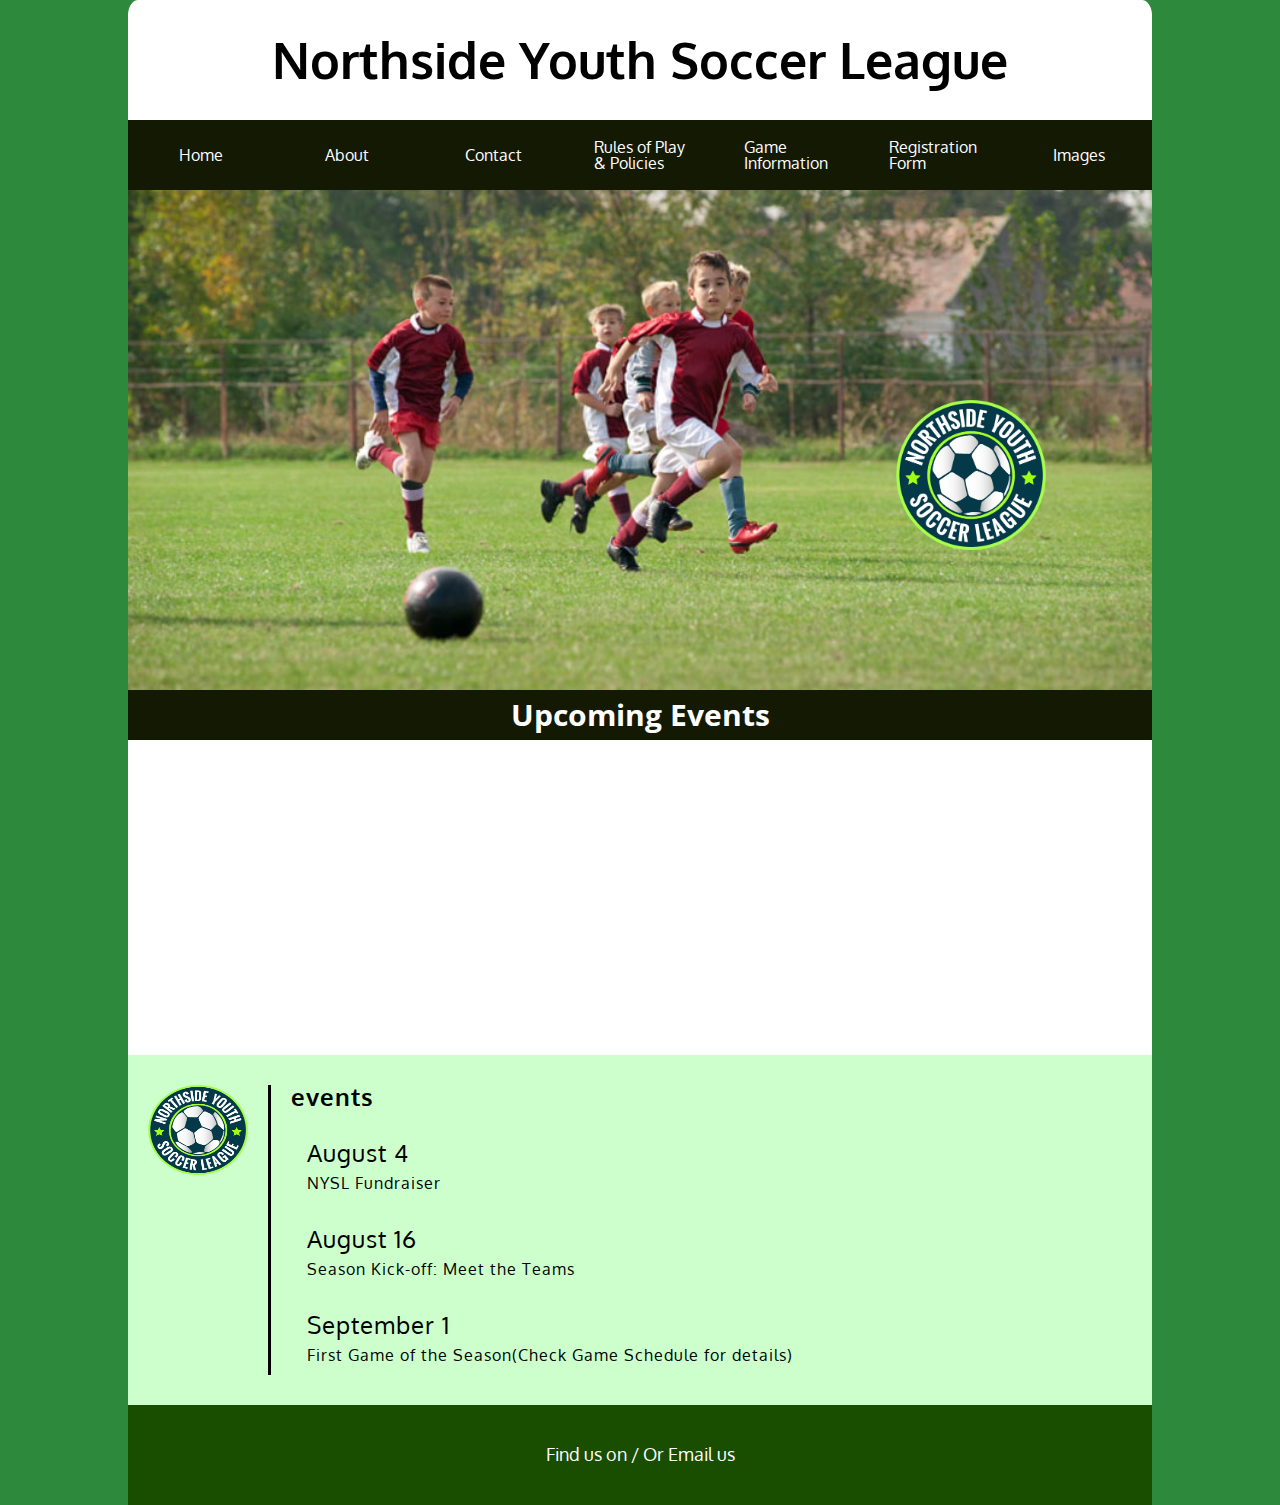
<file: index.html>
<!DOCTYPE html>
<html lang="en">

<head>
  <meta charset="utf-8">
  <link rel="stylesheet" type="text/css" href="styles/reset.css">
  <link rel="stylesheet" type="text/css" href="styles/nysl_3.css">
  <title>NYSL HOME</title>
  <link href="https://fonts.googleapis.com/css?family=Oxygen:400,700" rel="stylesheet">
  <link href="https://fonts.googleapis.com/css?family=Open+Sans:400,600,700" rel="stylesheet" type="text/css">
  <link rel="stylesheet" href="https://use.fontawesome.com/releases/v5.4.1/css/all.css" integrity="sha384-5sAR7xN1Nv6T6+dT2mhtzEpVJvfS3NScPQTrOxhwjIuvcA67KV2R5Jz6kr4abQsz" crossorigin="anonymous">
</head>

<body>

  <!-- title bar start -->
  <div class="title">
    <h1>Northside Youth Soccer League</h1>
  </div>
  <div id="title_bar">
    <div class="subtitle"><a href="index.html">Home</a></div>
    <div class="subtitle"><a href="about.html">About</a></div>
    <div class="subtitle"><a href="contact.html">Contact</a></div>
    <div class="subtitle"><a href="rules.html">Rules of Play <br>& Policies</a></div>
    <div class="subtitle"><a href="game_info.html">Game <br>Information</a></div>
    <div class="subtitle"><a href="registration.html">Registration <br>Form</a></div>
    <div class="subtitle"><a href="pictures.html">Images</a></div>
  </div>
  <!-- title bar end -->

  <!-- header start -->
  <div id="header">
    <img src="img/nysl_logo.png" alt="logo northside youth soccer league">
  </div>
  <!-- header end -->

  <!-- upcoming events header start -->
  <div id="upcoming_events_header">
    <h2>Upcoming Events</h2>
  </div>
  <!-- upcoming events header end -->

  <!-- video start -->
  <div id="video">
      <iframe width="100%" height="315" src="https://www.youtube.com/embed/naKPIg7vw6o?autoplay=1" frameborder="0" allow="autoplay; encrypted-media" autoplay=1&cc_load_policy=1></iframe>
  </div>
  <!-- video end -->

  <!-- upcoming events start -->
  <div id="upcoming_events">
    <div class="logo">
      <img src="img/nysl_logo.png" alt="logo northside youth soccer league">
    </div>

    <div class="info border-left" id="dropdown">
      <span>events <i class="far fa-calendar-alt"></i></span>
      <div class="dropdown-content">
      <h3><em>August 4</em></h3>
      <p>NYSL Fundraiser</p><br>

      <h3><em>August 16</em></h3>
      <p>Season Kick-off: Meet the Teams</p><br>

      <h3><em>September 1</em></h3>
      <p>First Game of the Season(Check Game Schedule for details)</p>
    </div>
   </div>
  </div>
  <!-- upcoming events end -->

  <!-- footer start -->
  <footer>
    <p>Find us on
    <i class="fab fa-instagram"></i>
    <i class="fab fa-facebook-f"></i> / Or Email us <i class="far fa-envelope-open"></i></p>
  </footer>
  <!-- footer end -->

</html>
</file>
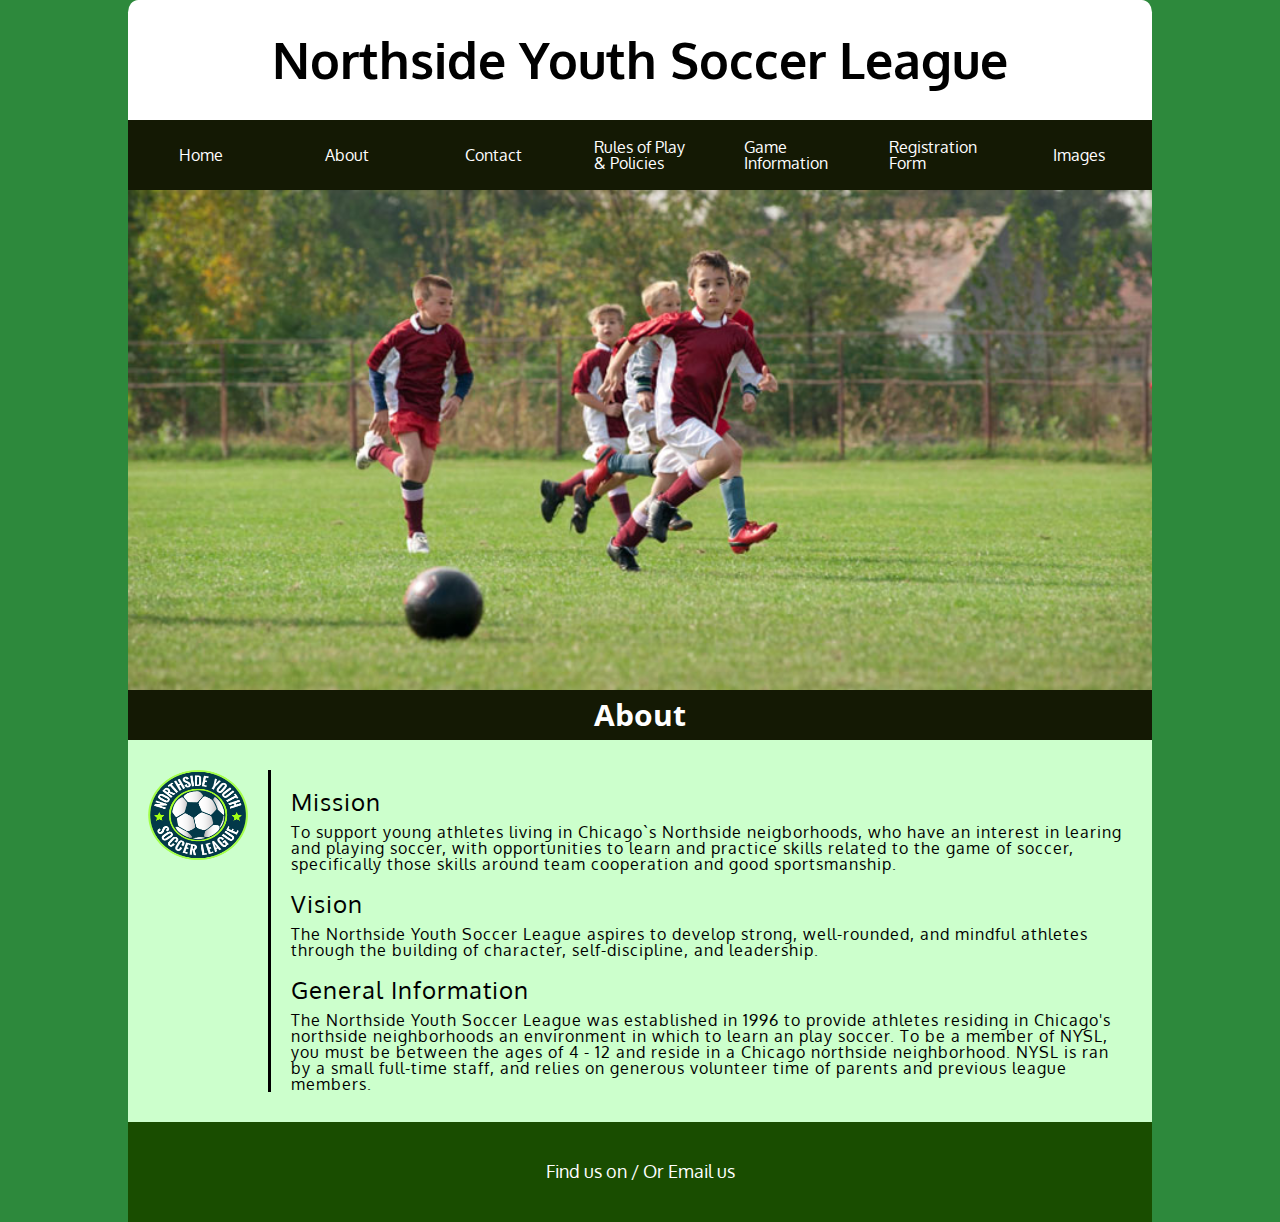
<file: about.html>
<!DOCTYPE html>
<html lang="en">

<head>
  <meta charset="utf-8">
  <link rel="stylesheet" type="text/css" href="styles/reset.css">
  <link rel="stylesheet" type="text/css" href="styles/nysl_3.css">
  <title>About - NYSL</title>
  <link href="https://fonts.googleapis.com/css?family=Fascinate+Inline" rel="stylesheet">
  <link href="https://fonts.googleapis.com/css?family=Open+Sans:400,600,700" rel="stylesheet">
  <link rel="stylesheet" href="https://use.fontawesome.com/releases/v5.4.1/css/all.css" integrity="sha384-5sAR7xN1Nv6T6+dT2mhtzEpVJvfS3NScPQTrOxhwjIuvcA67KV2R5Jz6kr4abQsz" crossorigin="anonymous">
</head>

<body>

  <!-- title bar start -->
  <div class="title">
    <h1>Northside Youth Soccer League</h1>
  </div>
  <div id="title_bar">
    <div class="subtitle"><a href="index.html">Home</a></div>
    <div class="subtitle"><a href="about.html">About</a></div>
    <div class="subtitle"><a href="contact.html">Contact</a></div>
    <div class="subtitle"><a href="rules.html">Rules of Play <br>& Policies</a></div>
    <div class="subtitle"><a href="game_info.html">Game <br>Information</a></div>
    <div class="subtitle"><a href="registration.html">Registration <br>Form</a></div>
    <div class="subtitle"><a href="pictures.html">Images</a></div>
  </div>
  <!-- title bar end -->

  <!-- header start -->
  <div id="header">
  </div>
  <!-- header end -->

  <!-- upcoming events header start -->
  <!-- <img src="img/soccer_image1.jpeg" alt="boy playing football"> -->
  <div id="upcoming_events_header">
    <h2>About</h2>
  </div>

  <!-- upcoming events header end -->

  <!-- upcoming events start -->
  <div id="upcoming_events">
    <div class="logo">
      <img src="img/nysl_logo.png" alt="logo northside youth soccer league">
    </div>

    <!-- content start -->
    <div class="info border-left">
      <h3>Mission</h3>
      <p>To support young athletes living in Chicago`s Northside neigborhoods,
        who have an interest in learing and playing soccer, with
        opportunities to learn and practice skills related to the game
        of soccer, specifically those skills around team
        cooperation and good sportsmanship.</p>

      <h3>Vision</h3>
      <p>The Northside Youth Soccer League aspires to develop strong,
        well-rounded, and mindful athletes through the building of
        character, self-discipline, and leadership.</p>

      <h3>General Information</h3>
      <p>The Northside Youth Soccer League was established in 1996 to provide
        athletes residing in Chicago's northside neighborhoods an
        environment in which to learn an play soccer. To be a member
        of NYSL, you must be between the ages of 4 - 12 and reside in a
        Chicago northside neighborhood. NYSL is ran by a small full-time
        staff, and relies on generous volunteer time of
        parents and previous league members.</p>
    </div>
  </div>

  <!-- footer start -->
  <footer>
    <p>Find us on
    <i class="fab fa-instagram"></i>
    <i class="fab fa-facebook-f"></i> / Or Email us <i class="far fa-envelope-open"></i></p>
  </footer>
  <!-- footer end -->

</body>

</html>
</file>
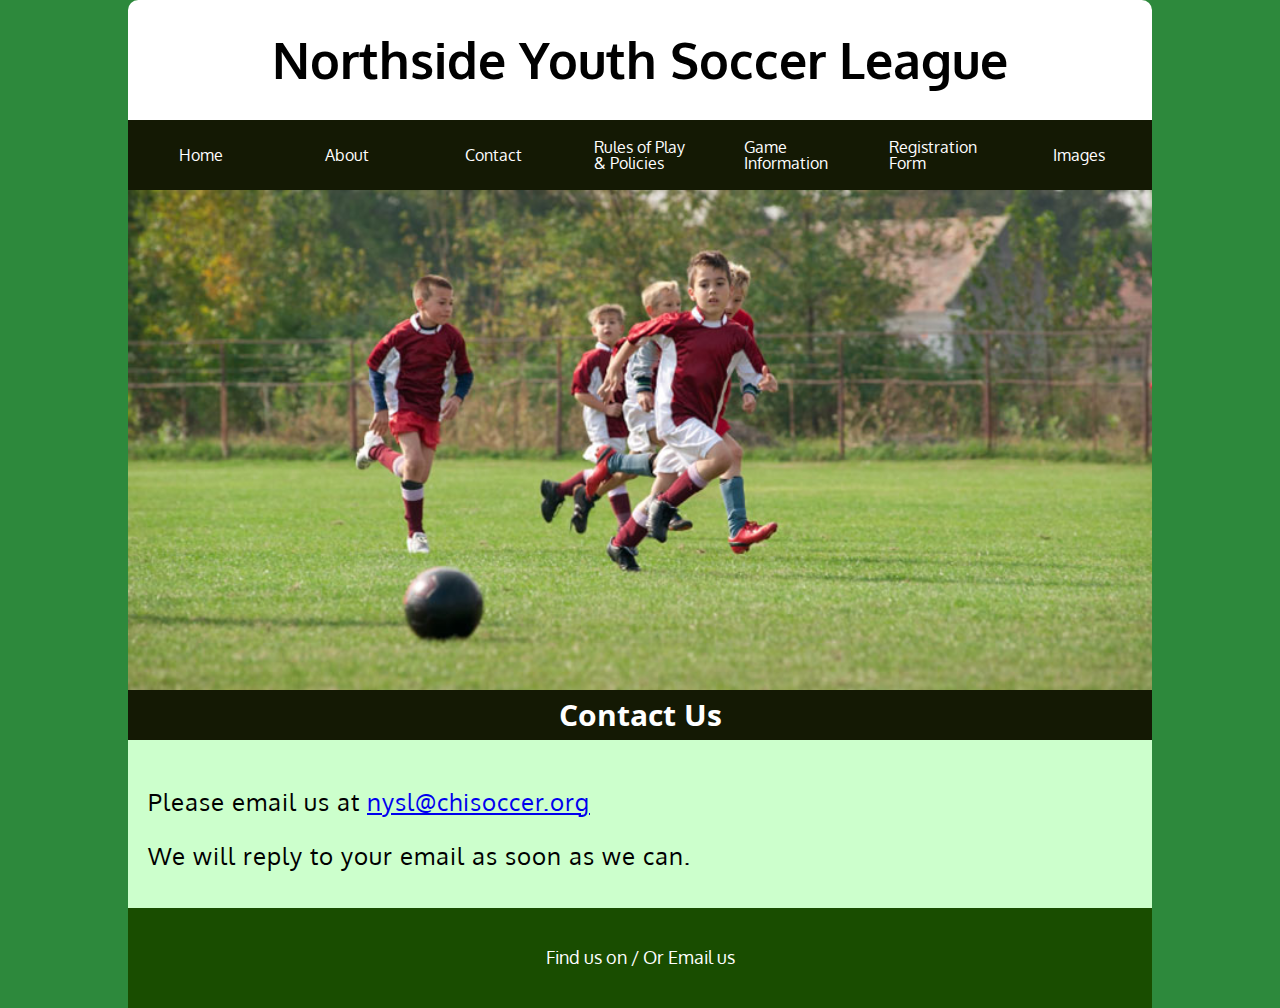
<file: contact.html>
<!DOCTYPE html>
<html lang="en">
  <head>
    <meta charset="utf-8">
    <link rel="stylesheet" type="text/css" href="styles/reset.css">
    <link rel="stylesheet" type="text/css" href="styles/nysl_3.css">
    <title>Contact Info - NYSL</title>
    <link href="https://fonts.googleapis.com/css?family=Fascinate+Inline" rel="stylesheet">
    <link href="https://fonts.googleapis.com/css?family=Open+Sans:400,600,700" rel="stylesheet">
    <link rel="stylesheet" href="https://use.fontawesome.com/releases/v5.4.1/css/all.css" integrity="sha384-5sAR7xN1Nv6T6+dT2mhtzEpVJvfS3NScPQTrOxhwjIuvcA67KV2R5Jz6kr4abQsz" crossorigin="anonymous">
  </head>
  <body>

    <!-- title bar start -->
    <div class="title">
      <h1>Northside Youth Soccer League</h1>
    </div>
    <div id="title_bar">
      <div class="subtitle"><a href="index.html">Home</a></div>
      <div class="subtitle"><a href="about.html">About</a></div>
      <div class="subtitle"><a href="contact.html">Contact</a></div>
      <div class="subtitle"><a href="rules.html">Rules of Play <br>& Policies</a></div>
      <div class="subtitle"><a href="game_info.html">Game <br>Information</a></div>
      <div class="subtitle"><a href="registration.html">Registration <br>Form</a></div>
      <div class="subtitle"><a href="pictures.html">Images</a></div>
    </div>
    <!-- title bar end -->

    <!-- header start -->
    <div id="header">
    </div>
    <!-- header end -->
    <!-- contact header start -->

    <div id="upcoming_events_header">
      <h2>Contact Us</h2>
    </div>

    <!-- contact header end -->

    <!-- contact info start -->
    <div id="upcoming_events">
      <div class="info contact-details">
        <h3>Please email us at
          <a href="mailto:nysl@chisoccer.org">nysl@chisoccer.org</a>
        </h3>
        <h3>We will reply to your email as soon as we can.</h3>
      </div>
    </div>

  <!-- footer start -->
  <footer>
    <p>Find us on
    <i class="fab fa-instagram"></i>
    <i class="fab fa-facebook-f"></i> / Or Email us <i class="far fa-envelope-open"></i></p>
  </footer>
  <!-- footer end -->
  </body>
</html>
</file>
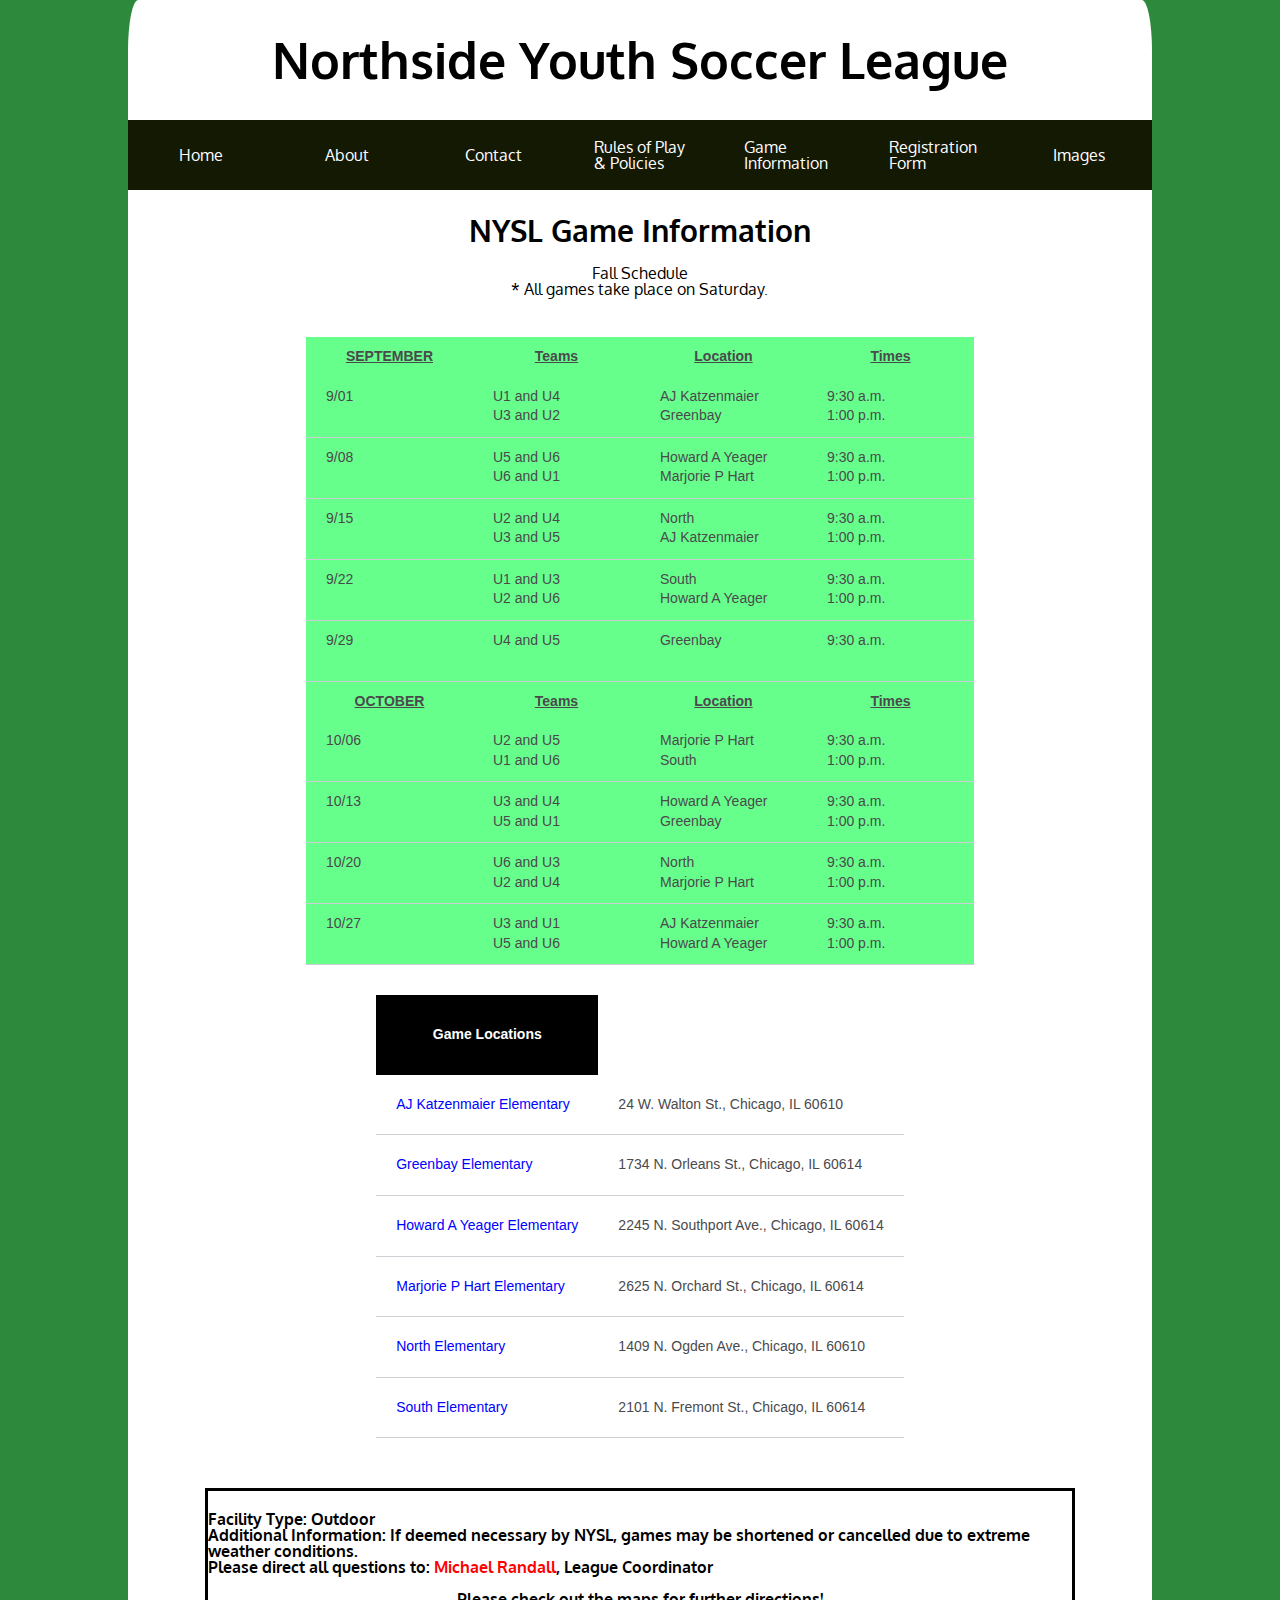
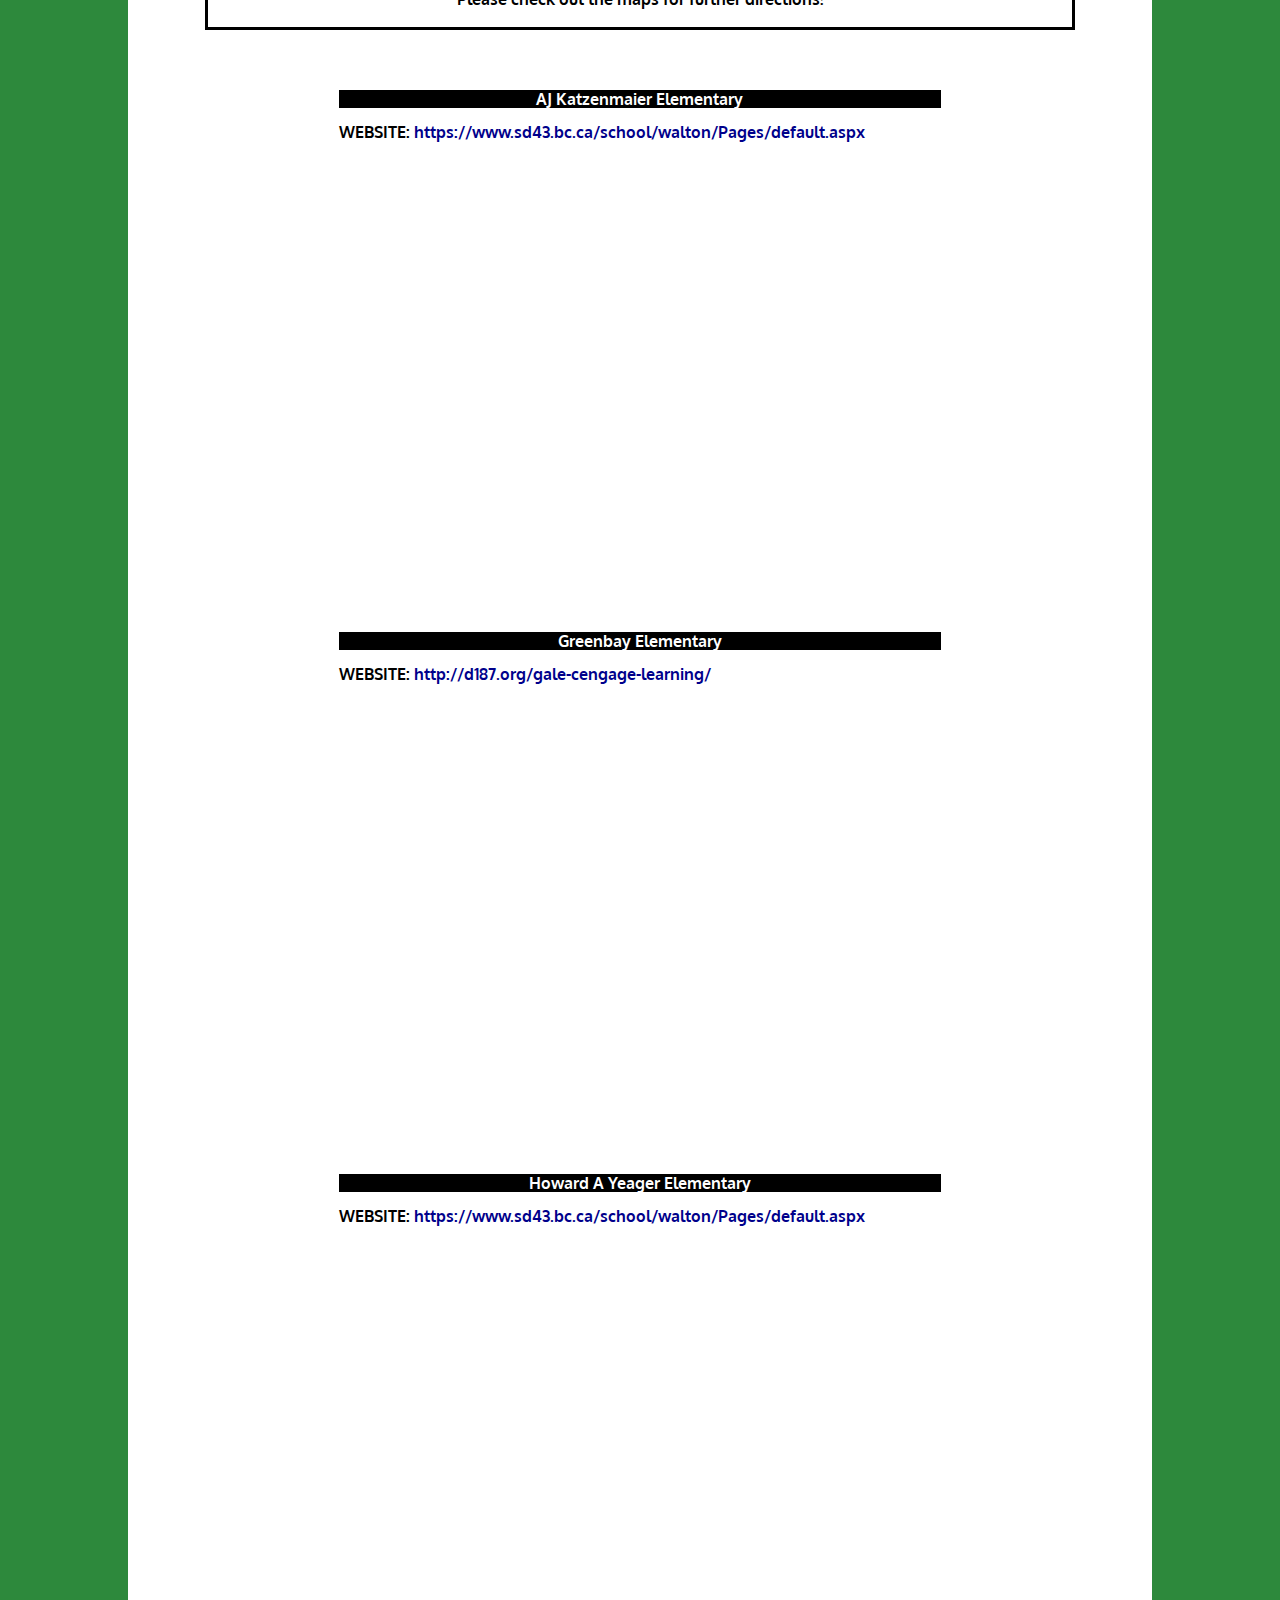
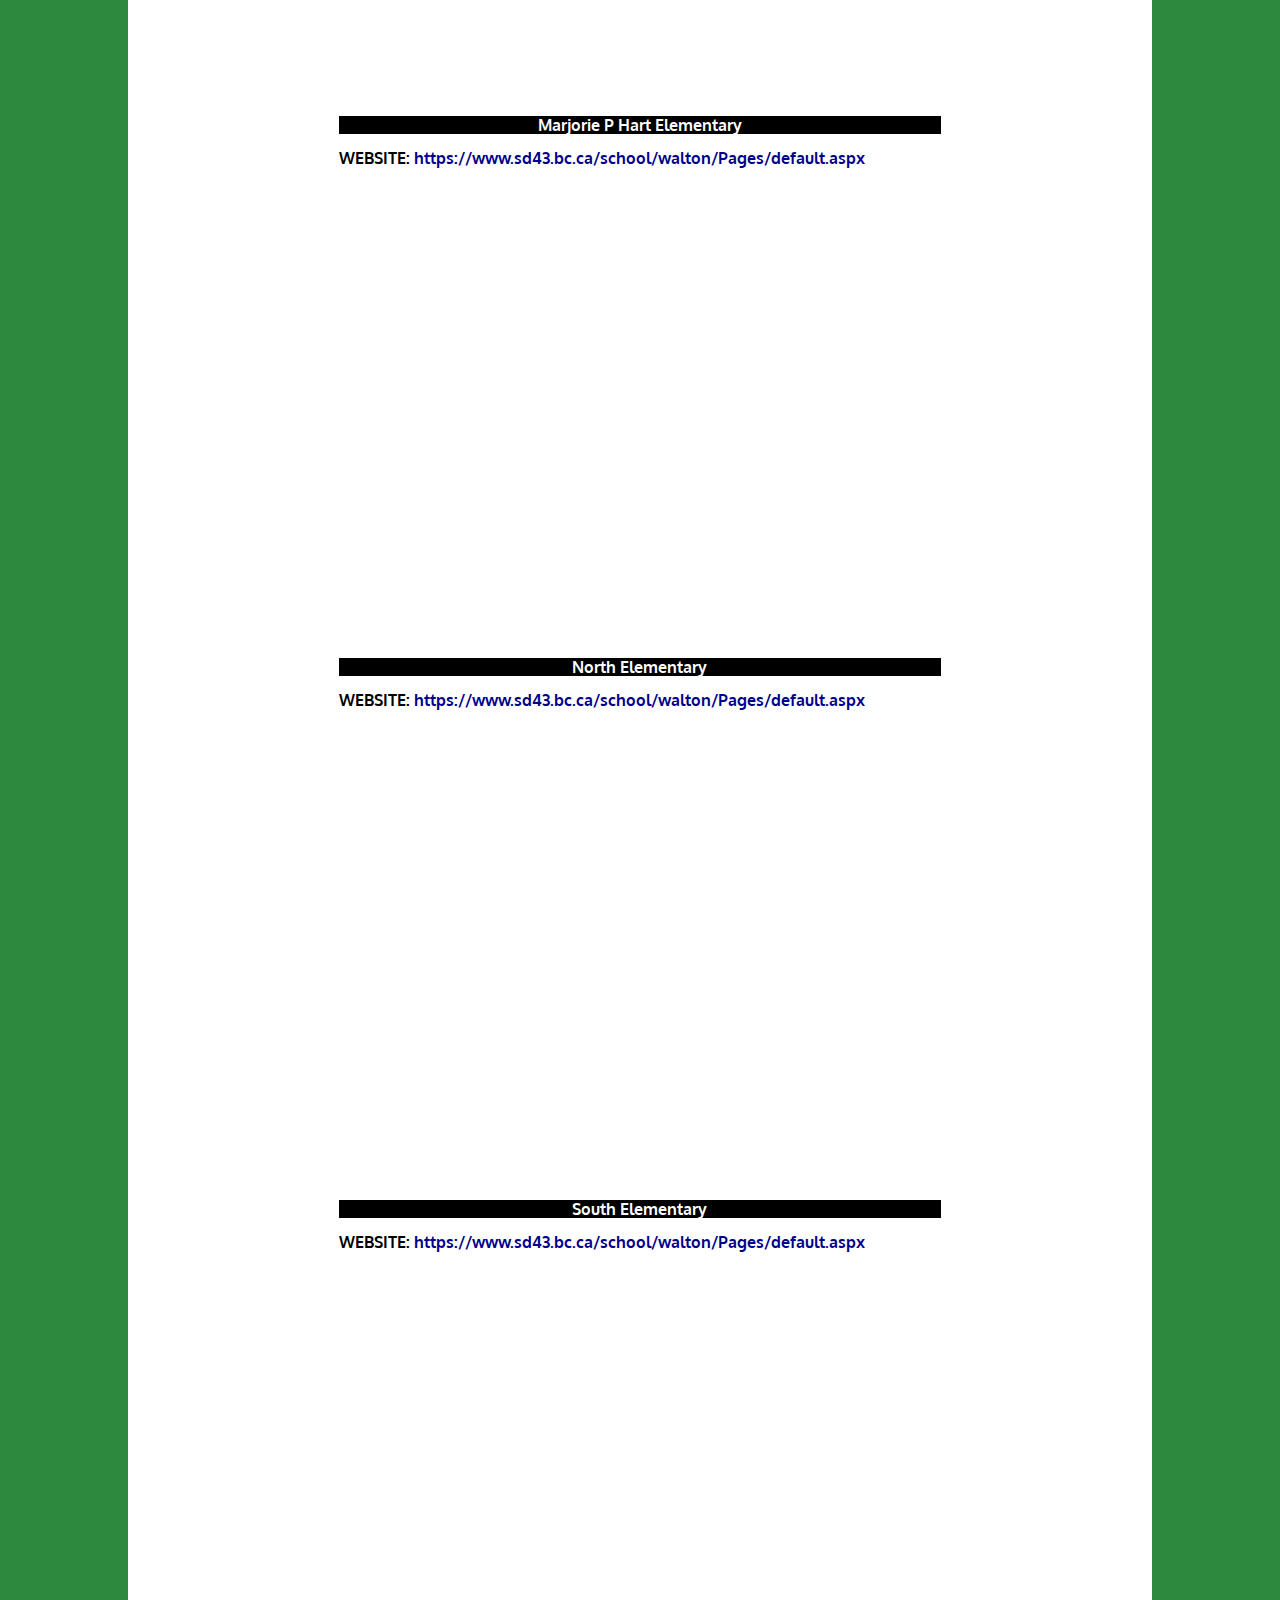
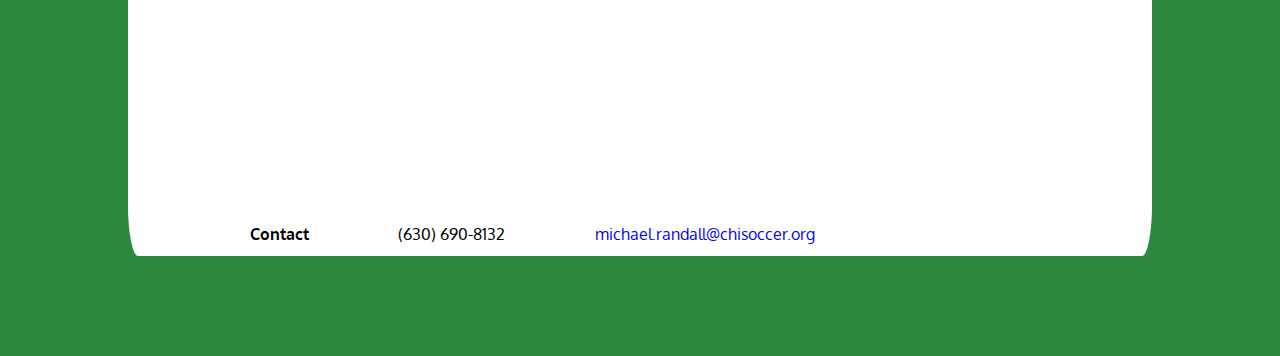
<file: game_info.html>
<!DOCTYPE html>
<html lang="en" dir="ltr">

<head>
  <link rel="stylesheet" type="text/css" href="styles/reset.css">
  <link rel="stylesheet" type="text/css" href="styles/nysl_3.css">
  <link rel="stylesheet" href="https://use.fontawesome.com/releases/v5.4.1/css/all.css" integrity="sha384-5sAR7xN1Nv6T6+dT2mhtzEpVJvfS3NScPQTrOxhwjIuvcA67KV2R5Jz6kr4abQsz" crossorigin="anonymous">

  <meta charset="utf-8">
  <title>Game Information</title>
</head>

<body>

  <!-- title bar start -->
  <div class="title">
    <h1>Northside Youth Soccer League</h1>
  </div>
  <div id="title_bar">
    <div class="subtitle"><a href="index.html">Home</a></div>
    <div class="subtitle"><a href="about.html">About</a></div>
    <div class="subtitle"><a href="contact.html">Contact</a></div>
    <div class="subtitle"><a href="rules.html">Rules of Play <br>& Policies</a></div>
    <div class="subtitle"><a href="game_info.html">Game <br>Information</a></div>
    <div class="subtitle"><a href="registration.html">Registration <br>Form</a></div>
    <div class="subtitle"><a href="pictures.html">Images</a></div>
  </div>
  <!-- title bar end -->

  <div id="game_text">


    <!-- september table -->
    <table class="one">
      <div id="game-info-title">
        <h1>NYSL Game Information</h1>
        <h2>Fall Schedule</h2>
        <p>* All games take place on Saturday.</p>
      </div>
      <thead>
        <tr class="columns">
          <th scope="col">SEPTEMBER</th>
          <th scope="col" rowspan="2">Teams</th>
          <th scope="col" rowspan="2">Location</th>
          <th scope="col" rowspan="2">Times</th>
        </tr>
      </thead>
      <tbody>
        <tr>
          <td>9/01</td>
          <td>U1 and U4<br>
            U3 and U2</td>
          <td>AJ Katzenmaier<br>
            Greenbay</td>
          <td>9:30 a.m.<br>
            1:00 p.m.</td>
        </tr>
        <tr>
          <td>9/08</td>
          <td>U5 and U6<br>
            U6 and U1</td>
          <td>Howard A Yeager<br>
            Marjorie P Hart</td>
          <td>9:30 a.m.<br>
            1:00 p.m.</td>
        </tr>
        <tr>
          <td>9/15</td>
          <td>U2 and U4<br>
            U3 and U5</td>
          <td>North<br>
            AJ Katzenmaier</td>
          <td>9:30 a.m.<br>
            1:00 p.m.</td>
        </tr>
        <tr>
          <td>9/22</td>
          <td>U1 and U3<br>
            U2 and U6</td>
          <td>South<br>
            Howard A Yeager </td>
          <td>9:30 a.m.<br>
            1:00 p.m.</td>
        </tr>
        <tr>
          <td>9/29</td>
          <td>U4 and U5</td>
          <td>Greenbay</td>
          <td>9:30 a.m.</td>
        </tr>
      </tbody>
    </table>

    <table class="two">
      <thead>
        <tr class="columns">
          <th scope="col">OCTOBER</th>
          <th scope="col" rowspan="2">Teams</th>
          <th scope="col" rowspan="2">Location</th>
          <th scope="col" rowspan="2">Times</th>
        </tr>
      </thead>
      <tbody>
        <tr>
          <td>10/06</td>
          <td>U2 and U5<br>
            U1 and U6</td>
          <td>Marjorie P Hart<br>
            South</td>
          <td>9:30 a.m.<br>
            1:00 p.m.</td>
        </tr>
        <tr>
          <td>10/13</td>
          <td>U3 and U4<br>
            U5 and U1</td>
          <td>Howard A Yeager<br>
            Greenbay</td>
          <td>9:30 a.m.<br>
            1:00 p.m.</td>
        </tr>
        <tr>
          <td>10/20</td>
          <td>U6 and U3<br>
            U2 and U4</td>
          <td>North<br>
            Marjorie P Hart</td>
          <td>9:30 a.m.<br>
            1:00 p.m.</td>
        </tr>
        <tr>
          <td>10/27</td>
          <td>U3 and U1<br>
            U5 and U6</td>
          <td>AJ Katzenmaier<br>
            Howard A Yeager</td>
          <td>9:30 a.m.<br>
            1:00 p.m.</td>
        </tr>
      </tbody>
    </table>

    <table class="three">
      <thead>
        <tr class="columns">
          <th scope="col">Game Locations</th>
          <th scope="col"></th>
        </tr>
      </thead>
      <tbody>
        <nav>
          <tr>
            <td><a href="#katzenmaier"><i class="fas fa-map-marker-alt"></i>AJ Katzenmaier Elementary</a></td>
            <td>24 W. Walton St., Chicago, IL 60610</td>
          </tr>
          <tr>
            <td><a href="#green"><i class="fas fa-map-marker-alt"></i>Greenbay Elementary</a></td>
            <td>1734 N. Orleans St., Chicago, IL 60614</td>
          </tr>
          <tr>
            <td><a href="#howard"><i class="fas fa-map-marker-alt"></i>Howard A Yeager Elementary</a></td>
            <td>2245 N. Southport Ave., Chicago, IL 60614</td>
          </tr>
          <tr>
            <td><a href="#marjorie"><i class="fas fa-map-marker-alt"></i>Marjorie P Hart Elementary</a></td>
            <td>2625 N. Orchard St., Chicago, IL 60614</td>
          </tr>
          <tr>
            <td><a href="#north"><i class="fas fa-map-marker-alt"></i>North Elementary</a></td>
            <td>1409 N. Ogden Ave., Chicago, IL 60610</td>
          </tr>
          <tr>
            <td><a href="#south"><i class="fas fa-map-marker-alt"></i>South Elementary</a></td>
            <td>2101 N. Fremont St., Chicago, IL 60614</td>
          </tr>
        </nav>
      </tbody>
    </table>

    <div class="last_part">
      <h4>Facility Type: Outdoor</h4>
      <p>Additional Information: If deemed necessary by NYSL, games may be shortened or
        cancelled due to extreme weather conditions.</p>
      <p>Please direct all questions to: <span class="redText"> Michael Randall<b></span>, League Coordinator</p><br>
      <h5 style="text-align: center; font-weight: bold"><b>Please check out the maps for further directions!</b></h5>
    </div>


    <!-- google maps -->

    <section class="venue-school" id="katzenmaier">
      <div class="col-1-3">
        <div class="school-name">
          <p><b>AJ Katzenmaier Elementary</b></p>
        </div>
        <br>
        <p>WEBSITE: <i class="fas fa-globe-asia"></i><a href="https://www.sd43.bc.ca/school/walton/Pages/default.aspx">https://www.sd43.bc.ca/school/walton/Pages/default.aspx</a></p>
      </div><br>
      <iframe class="venue-map col-2-3" src="https://www.google.com/maps/embed?pb=!1m18!1m12!1m3!1d2969.6540278725993!2d-87.63123838500286!3d41.900297072004584!2m3!1f0!2f0!3f0!3m2!1i1024!2i768!4f13.1!3m3!1m2!1s0x880fd34e07f6bac3%3A0x68a82e5d59952c86!2s24+W+Walton+St%2C+Chicago%2C+IL+60610%2C+USA!5e0!3m2!1sde!2sde!4v1539877976080"
        width="600" height="450" frameborder="0" style="border:0" allowfullscreen></iframe></iframe>
    </section>

    <section class="venue-school" id="green">
      <div class="col-1-3">
        <br>
        <div class="school-name">
          <p><b>Greenbay Elementary</b></p>
        </div>
        <br>
        <p>WEBSITE: <i class="fas fa-globe-asia"></i><a href="http://d187.org/gale-cengage-learning/">http://d187.org/gale-cengage-learning/</a></p>
      </div><br>
      <iframe src="https://www.google.com/maps/embed?pb=!1m18!1m12!1m3!1d378819.558258614!2d-88.03353980801467!3d42.1175828859669!2m3!1f0!2f0!3f0!3m2!1i1024!2i768!4f13.1!3m3!1m2!1s0x880f933bce5af881%3A0x740a7a7d548adce1!2sGreenbay+Elementary+School+(K-5)!5e0!3m2!1sde!2sde!4v1539887666338"
        width="600" height="450" frameborder="0" style="border:0" allowfullscreen></iframe>
    </section>

    <section class="venue-school" id="howard">
      <div class="col-1-3">
        <br>
        <div class="school-name">
          <p><b>Howard A Yeager Elementary</b></p>
        </div>
        <br>
        <p>WEBSITE: <i class="fas fa-globe-asia"></i><a href="https://www.sd43.bc.ca/school/walton/Pages/default.aspx">https://www.sd43.bc.ca/school/walton/Pages/default.aspx</a></p>
      </div><br>
      <iframe src="https://www.google.com/maps/embed?pb=!1m18!1m12!1m3!1d2968.585497384678!2d-87.66511458500209!3d41.92326857056613!2m3!1f0!2f0!3f0!3m2!1i1024!2i768!4f13.1!3m3!1m2!1s0x880fd2e37f9b8d2d%3A0x62ad8b907dd755d6!2s2245+N+Southport+Ave%2C+Chicago%2C+IL+60614%2C+USA!5e0!3m2!1sde!2sde!4v1539887823585"
        width="600" height="450" frameborder="0" style="border:0" allowfullscreen></iframe>
    </section>

    <section class="venue-school" id="marjorie">
      <div class="col-1-3">
        <br>
        <p class="school-name"><b>Marjorie P Hart Elementary</b></p>
        <br>
        <p>WEBSITE: <i class="fas fa-globe-asia"></i><a href="https://www.sd43.bc.ca/school/walton/Pages/default.aspx">https://www.sd43.bc.ca/school/walton/Pages/default.aspx</a></p>
      </div><br>
      <iframe src="https://www.google.com/maps/embed?pb=!1m18!1m12!1m3!1d2968.291635889924!2d-87.64808498500187!3d41.92958427017051!2m3!1f0!2f0!3f0!3m2!1i1024!2i768!4f13.1!3m3!1m2!1s0x880fd30f2630e551%3A0x3e719e44a5cef714!2s2625+N+Orchard+St%2C+Chicago%2C+IL+60614%2C+USA!5e0!3m2!1sde!2sde!4v1539887876445"
        width="600" height="450" frameborder="0" style="border:0" allowfullscreen></iframe>
    </section>

    <section class="venue-school" id="north">
      <div class="col-1-3">
        <br>
        <p class="school-name"><b>North Elementary</b></p>
        <br>
        <p>WEBSITE: <i class="fas fa-globe-asia"></i><a href="https://www.sd43.bc.ca/school/walton/Pages/default.aspx">https://www.sd43.bc.ca/school/walton/Pages/default.aspx</a></p>
      </div><br>
      <iframe src="https://www.google.com/maps/embed?pb=!1m18!1m12!1m3!1d2969.3363025419617!2d-87.64835588500263!3d41.90712867157686!2m3!1f0!2f0!3f0!3m2!1i1024!2i768!4f13.1!3m3!1m2!1s0x880fd33af13a8945%3A0xb6ad1ec2b6f379ba!2s1409+N+Ogden+Ave%2C+Chicago%2C+IL+60610%2C+USA!5e0!3m2!1sde!2sde!4v1539887924046"
        width="600" height="450" frameborder="0" style="border:0" allowfullscreen></iframe>
    </section>

    <section class="venue-school" id="south">
      <div class="col-1-3">
        <br>
        <p class="school-name"><b>South Elementary</b></p>
        <br>
        <p>WEBSITE: <i class="fas fa-globe-asia"></i><a href="https://www.sd43.bc.ca/school/walton/Pages/default.aspx">https://www.sd43.bc.ca/school/walton/Pages/default.aspx</a></p>
      </div><br>
      <iframe src="https://www.google.com/maps/embed?pb=!1m18!1m12!1m3!1d2968.747834610653!2d-87.65355788500219!3d41.91977927078461!2m3!1f0!2f0!3f0!3m2!1i1024!2i768!4f13.1!3m3!1m2!1s0x880fd3196fb41dc7%3A0x970be7f7d6336df5!2s2101+N+Fremont+St%2C+Chicago%2C+IL+60614%2C+USA!5e0!3m2!1sde!2sde!4v1539887970585"
        width="600" height="450" frameborder="0" style="border:0" allowfullscreen></iframe>
    </section>

    <div id="contact_info">
      <span style="font-weight: bold">Contact</span>
      <p class="left"><b><i class="fas fa-phone"></i></b> (630) 690-8132</p>
      <p class="right"><b><i class="far fa-envelope-open"></i></b><a href="mailto:michael.randall@chisoccer.org"> michael.randall@chisoccer.org</a></p>
      <button class="go_back_button">
        <a href="index.html">Go to HOME</a>
      </button>
    </div>
  </div>
</body>

</html>
</file>
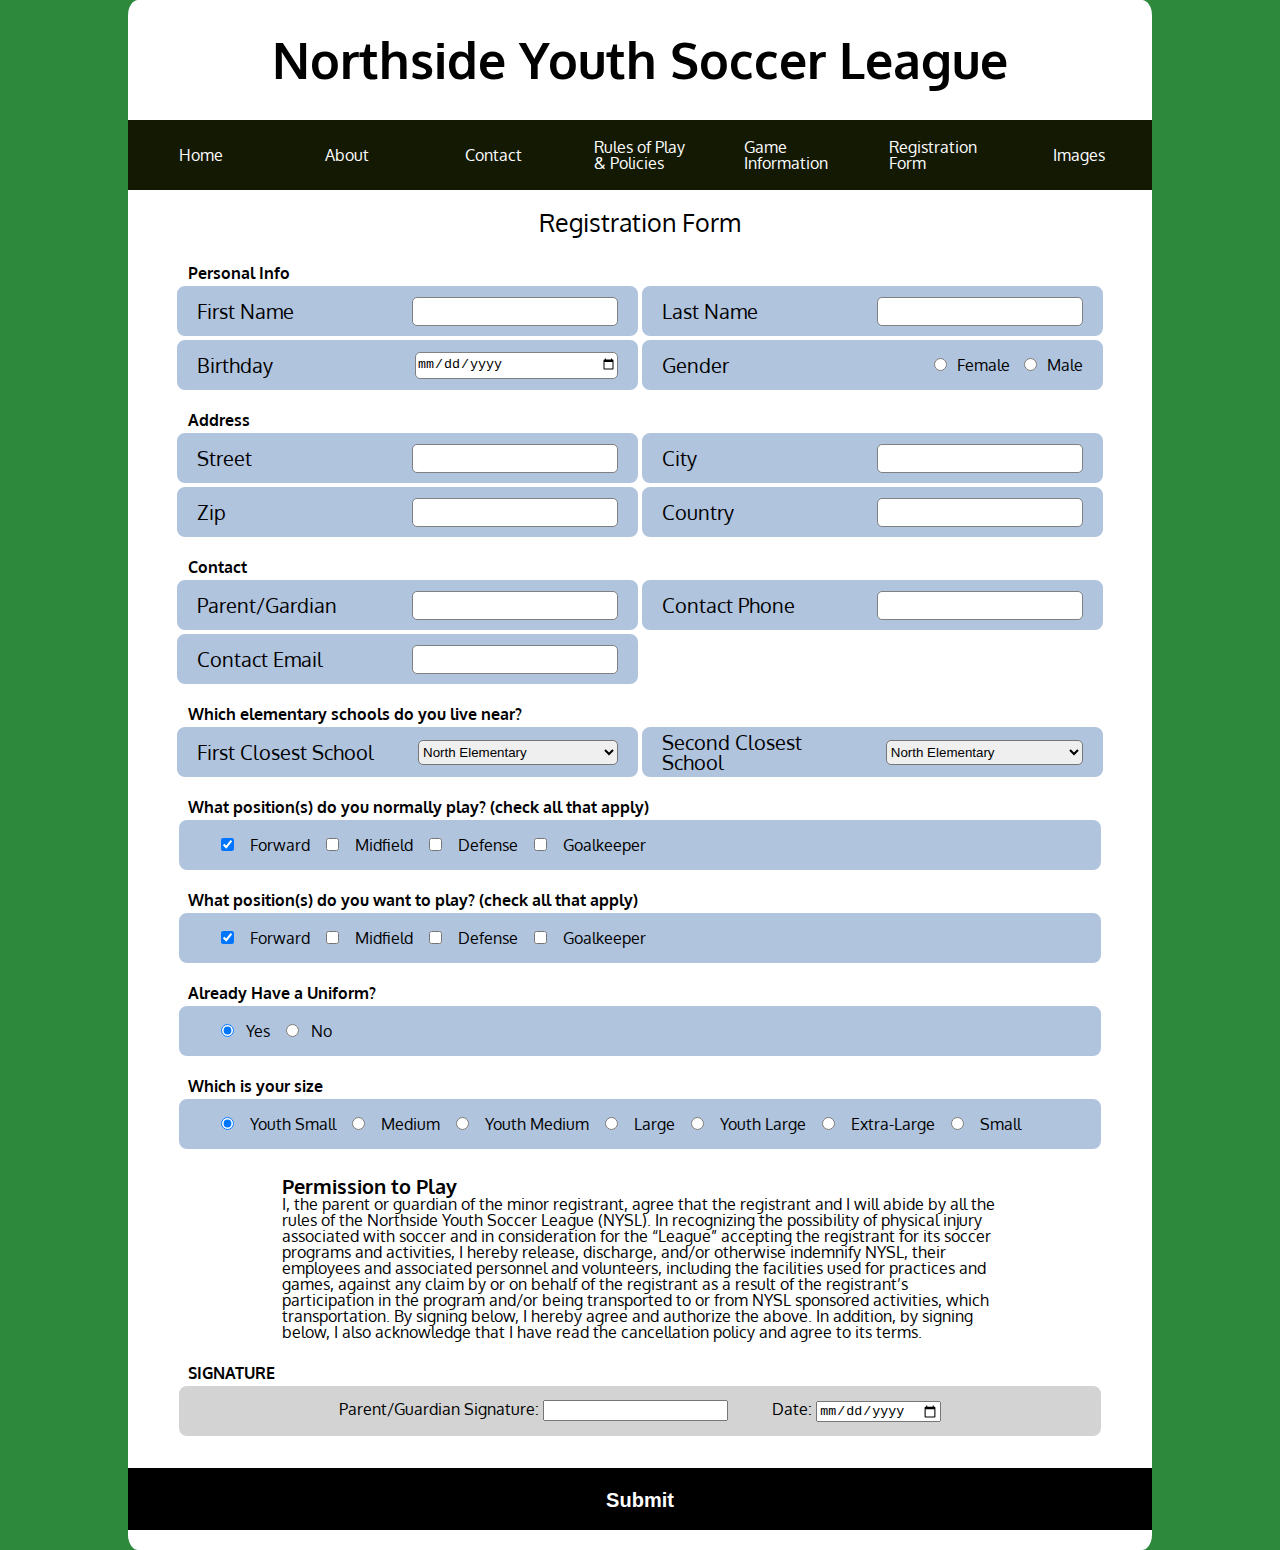
<file: registration.html>
<!DOCTYPE html>
<html lang="en" dir="ltr">

<head>
  <meta charset="utf-8">
  <link rel="stylesheet" type="text/css" href="styles/reset.css">
  <link rel="stylesheet" type="text/css" href="styles/nysl_3.css">
  <title>Registration Form</title>
</head>

<body>

  <!-- title bar start -->
  <div class="title">
    <h1>Northside Youth Soccer League</h1>
  </div>
  <div id="title_bar">
    <div class="subtitle"><a href="index.html">Home</a></div>
    <div class="subtitle"><a href="about.html">About</a></div>
    <div class="subtitle"><a href="contact.html">Contact</a></div>
    <div class="subtitle"><a href="rules.html">Rules of Play <br>& Policies</a></div>
    <div class="subtitle"><a href="game_info.html">Game <br>Information</a></div>
    <div class="subtitle"><a href="registration.html">Registration <br>Form</a></div>
    <div class="subtitle"><a href="pictures.html">Images</a></div>
  </div>
  <!-- title bar end -->

  <!-- start form -->
  <form action="show_data.html" method="GET">
    <div class="registration-container">
      <h1>Registration Form</h1>

      <div class="registration name">
        <h4 class="sub-form-title">Personal Info</h4>
        <div class="row">
          <div class="box">
            <p class="form-label form-margin">First Name</p>
            <input class="form-input form-margin" type="text" name="first_name">
          </div>
          <div class="box">
            <p class="form-label form-margin">Last Name</p>
            <input class="form-input form-margin" type="text" name="last_name">
          </div>
        </div>
        <div class="row">
          <div class="box">
            <p class="form-label form-margin">Birthday</p>
            <input class="form-input form-margin" type="date" name="birth">
          </div>
          <div class="box">
            <p class="form-label form-margin">Gender</p>
            <div class="gender-box">
              <input type="radio" name="gender" value="Female">Female
              <input type="radio" name="gender" value="Male">Male
            </div>
          </div>
        </div>
      </div>

      <div class="registration address">
        <h4 class="sub-form-title">Address</h4>
        <div class="row">
          <div class="box">
            <p class="form-label form-margin">Street</p>
            <input class="form-input form-margin" type="text" name="street address">
          </div>
          <div class="box">
            <p class="form-label form-margin">City</p>
            <input class="form-input form-margin" type="text" name="city">
          </div>
        </div>
        <div class="row">
          <div class="box">
            <p class="form-label form-margin">Zip</p>
            <input class="form-input form-margin" type="text" name="zip">
          </div>
          <div class="box">
            <p class="form-label form-margin">Country</p>
            <input class="form-input form-margin" type="text" name="country">
          </div>
        </div>
      </div>

      <div class="registration contact">
        <h4 class="sub-form-title">Contact</h4>
        <div class="row">
          <div class="box">
            <p class="form-label form-margin">Parent/Gardian</p>
            <input class="form-input form-margin" type="text" name="parent_guardian">
          </div>
          <div class="box">
            <p class="form-label form-margin">Contact Phone</p>
            <input class="form-input form-margin" type="text" name="contact_phone">
          </div>
        </div>
        <div class="row">
          <div class="box">
            <p class="form-label form-margin">Contact Email</p>
            <input class="form-input form-margin" type="text" name="contact_mail">
          </div>
          <div class="box invisible">
          </div>
        </div>
      </div>

      <div class="registration school">
        <h4 class="sub-form-title">Which elementary schools do you live near?</h4>
        <div class="box">
          <p class="form-label form-margin">First Closest School</p>
          <select name="school1" class="form-select">
            <option value="AJ Katzenmaier" selected="">AJ Katzenmaier</option>
            <option value="Marjorie P Hart">Marjorie P Hart</option>
            <option value="Greenbay">Greenbay</option>
            <option value="North Elementary" selected="">North Elementary</option>
            <option value="Howard A Yeager">Howard A Yeager</option>
            <option value="South Elementary">South Elementary</option>
          </select>
        </div>
        <div class="box">
          <p class="form-label form-margin">Second Closest School</p>
          <select name="school2" class="form-select">
            <option value="AJ Katzenmaier" selected="">AJ Katzenmaier</option>
            <option value="Marjorie P Hart">Marjorie P Hart</option>
            <option value="Greenbay">Greenbay</option>
            <option value="North Elementary" selected="">North Elementary</option>
            <option value="Howard A Yeager">Howard A Yeager</option>
            <option value="South Elementary">South Elementary</option>
          </select>
        </div>
      </div>

      <div class="registration position-normal">
        <h4 class="sub-form-title">What position(s) do you normally play? (check all that apply)</h4>
        <div class="wide-box">
          <label id="checkbox">
            <input type="checkbox" name="positions1" value="Forward" checked=""> Forward
            <input type="checkbox" name="positions1" value="Midfield"> Midfield
            <input type="checkbox" name="positions1" value="Defense"> Defense
            <input type="checkbox" name="positions1" value="Goalkeeper"> Goalkeeper
          </label>
        </div>
      </div>

      <div class="registration position-ideal">
        <h4 class="sub-form-title">What position(s) do you want to play? (check all that apply)</h4>
        <div class="wide-box">
          <label id="checkbox">
            <input type="checkbox" name="positions2" value="Forward" checked=""> Forward
            <input type="checkbox" name="positions2" value="Midfield"> Midfield
            <input type="checkbox" name="positions2" value="Defense"> Defense
            <input type="checkbox" name="positions2" value="Goalkeeper"> Goalkeeper
          </label>
        </div>
      </div>

      <div class="registration position-ideal">
        <h4 class="sub-form-title">Already Have a Uniform?</h4>
        <div class="wide-box">
          <label id="radio">
            <input type="radio" name="uniform" value="yes" checked="">Yes
            <input type="radio" name="uniform" value="no">No
          </label>
        </div>
      </div>

      <div class="registration position-ideal">
        <h4 class="sub-form-title">Which is your size</h4>
        <div class="wide-box">
          <label id="radio">
            <input type="radio" name="size" value="Youth Small" checked=""> Youth Small
            <input type="radio" name="size" value="Medium"> Medium
            <input type="radio" name="size" value="Youth Medium "> Youth Medium
            <input type="radio" name="size" value="Large "> Large
            <input type="radio" name="size" value="Youth Large"> Youth Large
            <input type="radio" name="size" value="Extra-Large"> Extra-Large
            <input type="radio" name="size" value="Small"> Small
          </label>
        </div>
      </div>

      <div class="permission">
        <h4>Permission to Play</h4>
        <p>I, the parent or guardian of the minor registrant, agree that the registrant and I will abide by all the rules of the Northside Youth Soccer League (NYSL). In recognizing the possibility of physical injury associated with soccer and in consideration for the “League” accepting the registrant for its soccer programs and activities, I hereby release, discharge, and/or otherwise indemnify NYSL, their employees and associated personnel and volunteers, including the facilities used for practices and games, against any claim by or on behalf of the registrant as a result of the registrant’s participation in the program and/or being transported to or from NYSL sponsored activities, which transportation. By signing below, I hereby agree and authorize the above. In addition, by signing below, I also acknowledge that I have read the cancellation policy and agree to its terms.</p>
      </div>

      <div class="registration signature">
        <h4 class="sub-form-title">SIGNATURE</h4>
        <div class="wide-box">
          <div>
          <label>
            Parent/Guardian Signature:
            <input type="text" name="signature">
          </label>
          <label>
            Date:
            <input type="date" name="date">
          </label>
        </div>
        </div>
      </div>

      <div class="button">
        <input class="btn" type="submit" name="submit" value="Submit">
      </div>

    </div>
  </form>
    <div class="black_box">

    </div>
    <div class="white_box">
    </div>
</body>

</html>
</file>
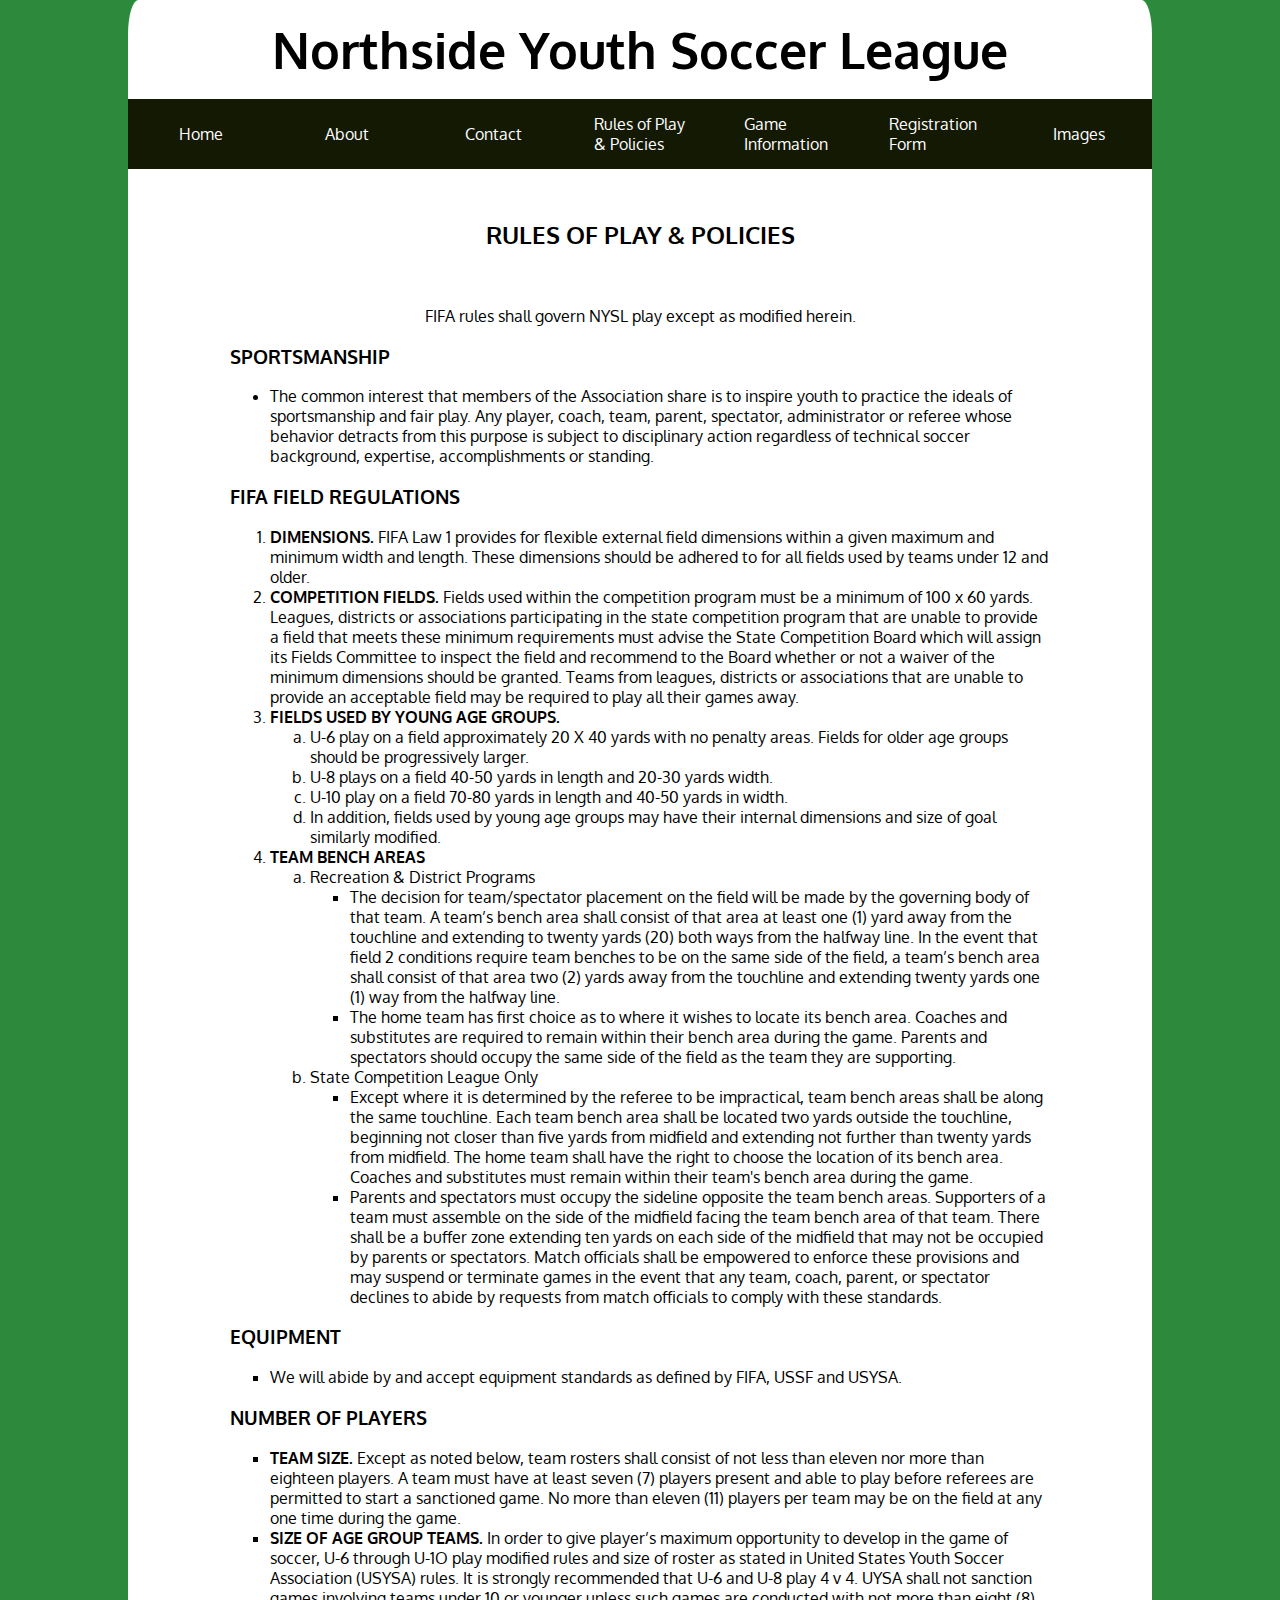
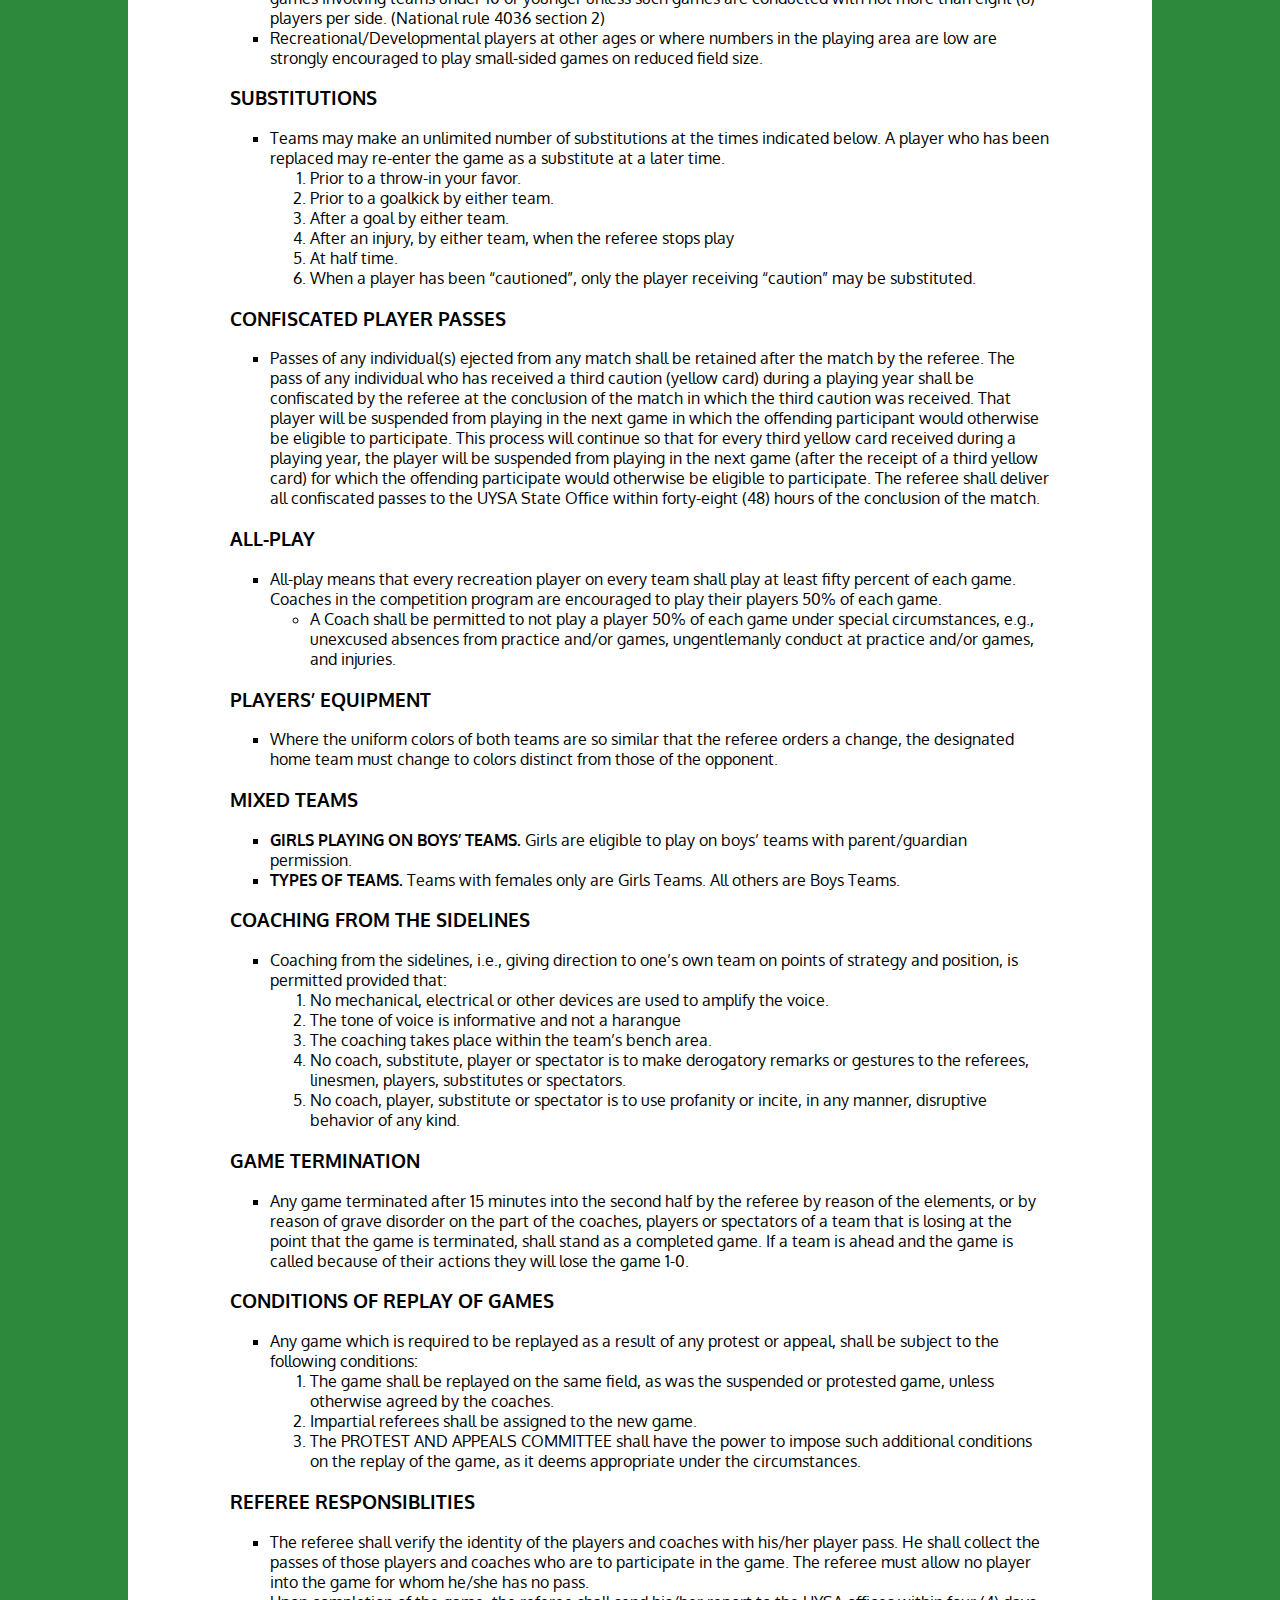
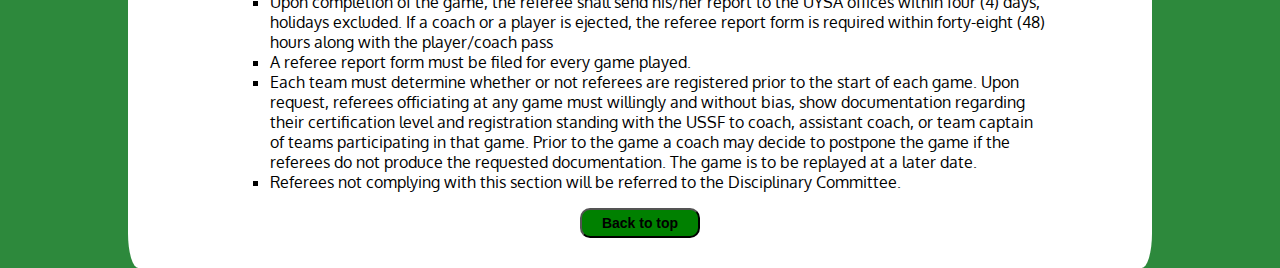
<file: rules.html>
<!DOCTYPE html>
<html lang="en" dir="ltr">

<head>
  <meta charset="utf-8">
  <!-- <link rel="stylesheet" type="text/css" href="styles/reset.css"> -->
  <link rel="stylesheet" type="text/css" href="styles/nysl_3.css">
  <title>Rules of Play & Policies</title>
</head>

<body>

  <!-- title bar start -->
  <div id="rules-title">
    <h1>Northside Youth Soccer League</h1>
  </div>
  <div id="title_bar">
    <div class="subtitle"><a href="index.html">Home</a></div>
    <div class="subtitle"><a href="about.html">About</a></div>
    <div class="subtitle"><a href="contact.html">Contact</a></div>
    <div class="subtitle"><a href="rules.html">Rules of Play <br>& Policies</a></div>
    <div class="subtitle"><a href="game_info.html">Game <br>Information</a></div>
    <div class="subtitle"><a href="registration.html">Registration <br>Form</a></div>
    <div class="subtitle"><a href="pictures.html">Images</a></div>
  </div>
  <!-- title bar end -->


  <div id="rules">
    <div id="rules_header">
      <h2>RULES OF PLAY & POLICIES</h2><br>
      <p>FIFA rules shall govern NYSL play except as modified herein.</p>
    </div>

    <h3>SPORTSMANSHIP</h3>
    <ul>
      <li>
        The common interest that members of the Association share is to inspire
        youth to practice the ideals of sportsmanship and fair play. Any player,
        coach, team, parent, spectator, administrator or referee whose behavior
        detracts from this purpose is subject to disciplinary action regardless of
        technical soccer background, expertise, accomplishments or standing.
      </li>
    </ul>

    <h3>FIFA FIELD REGULATIONS</h3>
    <ol>
      <li>
        <b>DIMENSIONS.</b> FIFA Law 1 provides for flexible external field dimensions
        within a given maximum and minimum width and length. These
        dimensions should be adhered to for all fields used by teams under 12
        and older.
      </li>
      <li>
        <b>COMPETITION FIELDS.</b> Fields used within the competition program must
        be a minimum of 100 x 60 yards. Leagues, districts or associations
        participating in the state competition program that are unable to provide a
        field that meets these minimum requirements must advise the State
        Competition Board which will assign its Fields Committee to inspect the
        field and recommend to the Board whether or not a waiver of the minimum
        dimensions should be granted. Teams from leagues, districts or
        associations that are unable to provide an acceptable field may be
        required to play all their games away.
      </li>
      <li>
        <b>FIELDS USED BY YOUNG AGE GROUPS.</b><br>
        <ol type="a">
          <li>
            U-6 play on a field approximately 20 X 40 yards with no penalty
            areas. Fields for older age groups should be progressively larger.
          </li>
          <li>
            U-8 plays on a field 40-50 yards in length and 20-30 yards width.
          </li>
          <li>
            U-10 play on a field 70-80 yards in length and 40-50 yards in width.
          </li>
          <li>
            In addition, fields used by young age groups may have their internal
            dimensions and size of goal similarly modified.
          </li>
        </ol>
      </li>
      <li>
        <b>TEAM BENCH AREAS</b><br>
        <ol type="a">
          <li>
            Recreation & District Programs
            <ul>
              <li type="square">The decision for team/spectator placement on the field will
                be made by the governing body of that team. A team’s
                bench area shall consist of that area at least one (1) yard
                away from the touchline and extending to twenty yards (20)
                both ways from the halfway line. In the event that field
                2
                conditions require team benches to be on the same side of
                the field, a team’s bench area shall consist of that area two
                (2) yards away from the touchline and extending twenty
                yards one (1) way from the halfway line.
              </li>
              <li type="square">The home team has first choice as to where it wishes to
                locate its bench area. Coaches and substitutes are required
                to remain within their bench area during the game. Parents
                and spectators should occupy the same side of the field as
                the team they are supporting.
              </li>
            </ul>
          </li>
          <li>
            State Competition League Only
            <ul>
              <li type="square">Except where it is determined by the referee to be
                impractical, team bench areas shall be along the same
                touchline. Each team bench area shall be located two yards
                outside the touchline, beginning not closer than five yards
                from midfield and extending not further than twenty yards
                from midfield. The home team shall have the right to choose
                the location of its bench area. Coaches and substitutes must
                remain within their team's bench area during the game.
              </li>
              <li type="square">Parents and spectators must occupy the sideline opposite
                the team bench areas. Supporters of a team must assemble
                on the side of the midfield facing the team bench area of that
                team. There shall be a buffer zone extending ten yards on
                each side of the midfield that may not be occupied by
                parents or spectators. Match officials shall be empowered to
                enforce these provisions and may suspend or terminate
                games in the event that any team, coach, parent, or
                spectator declines to abide by requests from match officials
                to comply with these standards.
              </li>
            </ul>
          </li>
        </ol>
    </ol>

    <h3>EQUIPMENT</h3>
    <ul>
      <li type="square">
        We will abide by and accept equipment standards as defined by FIFA,
        USSF and USYSA.
      </li>
    </ul>

    <h3>NUMBER OF PLAYERS</h3>
    <ul>
      <li type="square">
        <b>TEAM SIZE.</b> Except as noted below, team rosters shall consist of not less
        than eleven nor more than eighteen players. A team must have at least
        seven (7) players present and able to play before referees are permitted to
        start a sanctioned game. No more than eleven (11) players per team may
        be on the field at any one time during the game.
      </li>
      <li type="square">
        <b>SIZE OF AGE GROUP TEAMS.</b> In order to give player’s maximum
        opportunity to develop in the game of soccer, U-6 through U-1O play
        modified rules and size of roster as stated in United States Youth Soccer
        Association (USYSA) rules. It is strongly recommended that U-6 and U-8
        play 4 v 4. UYSA shall not sanction games involving teams under 10 or
        younger unless such games are conducted with not more than eight (8)
        players per side. (National rule 4036 section 2)
      </li>
      <li type="square">
        Recreational/Developmental players at other ages or where numbers in
        the playing area are low are strongly encouraged to play small-sided
        games on reduced field size.
      </li>
    </ul>
    <h3>SUBSTITUTIONS</h3>
    <ul>
      <li type="square">
        Teams may make an unlimited number of substitutions at the times
        indicated below. A player who has been replaced may re-enter the game
        as a substitute at a later time.
        <ol>
          <li>
            Prior to a throw-in your favor.
          </li>
          <li>
            Prior to a goalkick by either team.
          </li>
          <li>
            After a goal by either team.
          </li>
          <li>
            After an injury, by either team, when the referee stops play
          </li>
          <li>
            At half time.
          </li>
          <li>
            When a player has been “cautioned”, only the player receiving
            “caution” may be substituted.
          </li>
        </ol>
      </li>
    </ul>
    <h3>CONFISCATED PLAYER PASSES</h3>
    <ul>
      <li type="square">
        Passes of any individual(s) ejected from any match shall be retained after
        the match by the referee. The pass of any individual who has received a
        third caution (yellow card) during a playing year shall be confiscated by
        the referee at the conclusion of the match in which the third caution was
        received. That player will be suspended from playing in the next game in
        which the offending participant would otherwise be eligible to participate.
        This process will continue so that for every third yellow card received
        during a playing year, the player will be suspended from playing in the
        next game (after the receipt of a third yellow card) for which the offending
        participate would otherwise be eligible to participate. The referee shall
        deliver all confiscated passes to the UYSA State Office within forty-eight
        (48) hours of the conclusion of the match.
      </li>
    </ul>
    <h3>ALL-PLAY</h3>
    <ul>
      <li type="square">
        All-play means that every recreation player on every team shall play at
        least fifty percent of each game. Coaches in the competition program are
        encouraged to play their players 50% of each game.
      </li>
      <ul>
        <li type="round">
          A Coach shall be permitted to not play a player 50% of each game
          under special circumstances, e.g., unexcused absences from
          practice and/or games, ungentlemanly conduct at practice and/or
          games, and injuries.
        </li>
      </ul>
    </ul>
    <h3>PLAYERS’ EQUIPMENT</h3>
    <ul>
      <li type="square">
        Where the uniform colors of both teams are so similar that the referee
        orders a change, the designated home team must change to colors
        distinct from those of the opponent.
      </li>
    </ul>
    <h3>MIXED TEAMS</h3>
    <ul>
      <li type="square">
        <b>GIRLS PLAYING ON BOYS’ TEAMS.</b> Girls are eligible to play on boys’
        teams with parent/guardian permission.
      </li>
      <li type="square">
        <b>TYPES OF TEAMS.</b> Teams with females only are Girls Teams. All others
        are Boys Teams.
      </li>
    </ul>
    <h3>COACHING FROM THE SIDELINES</h3>
    <ul>
      <li type="square">
        Coaching from the sidelines, i.e., giving direction to one’s own team on
        points of strategy and position, is permitted provided that:
        <ol>
          <li>
            No mechanical, electrical or other devices are used to amplify the
            voice.
          </li>
          <li>
            The tone of voice is informative and not a harangue
          </li>
          <li>
            The coaching takes place within the team’s bench area.
          </li>
          <li>
            No coach, substitute, player or spectator is to make derogatory
            remarks or gestures to the referees, linesmen, players, substitutes
            or spectators.
          </li>
          <li>
            No coach, player, substitute or spectator is to use profanity or
            incite, in any manner, disruptive behavior of any kind.
          </li>
        </ol>
      </li>
    </ul>
    <h3>GAME TERMINATION</h3>
    <ul>
      <li type="square">
        Any game terminated after 15 minutes into the second half by the referee
        by reason of the elements, or by reason of grave disorder on the part of
        the coaches, players or spectators of a team that is losing at the point that
        the game is terminated, shall stand as a completed game. If a team is
        ahead and the game is called because of their actions they will lose the
        game 1-0.
      </li>
    </ul>
    <h3>CONDITIONS OF REPLAY OF GAMES</h3>
    <ul>
      <li type="square">
        Any game which is required to be replayed as a result of any protest or
        appeal, shall be subject to the following conditions:
        <ol>
          <li>
            The game shall be replayed on the same field, as was the
            suspended or protested game, unless otherwise agreed by the coaches.
          </li>
          <li>
            Impartial referees shall be assigned to the new game.
          </li>
          <li>
            The PROTEST AND APPEALS COMMITTEE shall have the power
            to impose such additional conditions on the replay of the game, as
            it deems appropriate under the circumstances.
          </li>
        </ol>
      </li>
    </ul>
    <h3>REFEREE RESPONSIBLITIES</h3>
    <ul>
      <li type="square">
        The referee shall verify the identity of the players and coaches with his/her
        player pass. He shall collect the passes of those players and coaches who
        are to participate in the game. The referee must allow no player into the
        game for whom he/she has no pass.
      </li>
      <li type="square">
        Upon completion of the game, the referee shall send his/her report to the
        UYSA offices within four (4) days, holidays excluded. If a coach or a
        player is ejected, the referee report form is required within forty-eight (48)
        hours along with the player/coach pass
      </li>
      <li type="square">
        A referee report form must be filed for every game played.
      </li>
      <li type="square">
        Each team must determine whether or not referees are registered prior to
        the start of each game. Upon request, referees officiating at any game
        must willingly and without bias, show documentation regarding their
        certification level and registration standing with the USSF to coach,
        assistant coach, or team captain of teams participating in that game. Prior
        to the game a coach may decide to postpone the game if the referees do
        not produce the requested documentation. The game is to be replayed at
        a later date.
      </li>
      <li type="square">
        Referees not complying with this section will be referred to the Disciplinary
        Committee.
      </li>
    </ul>

    <div class="button-box">
        <button class="go_back_button">
          <a href="#rules-title">Back to top</a>
        </button>
    </div>
  </div>
</body>

</html>
</file>
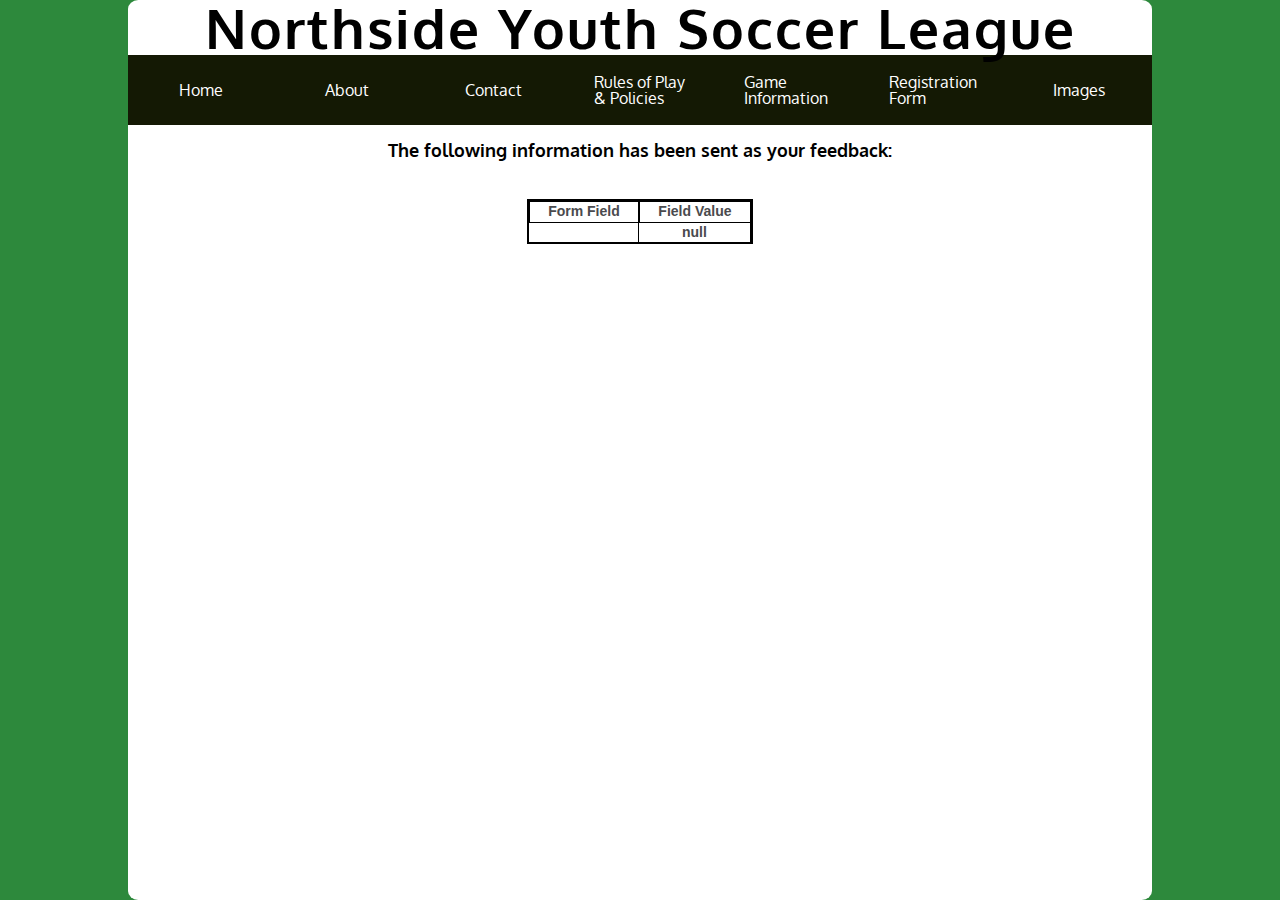
<file: show_data.html>
<html>

<head>
  <link rel="stylesheet" type="text/css" href="styles/reset.css">
  <link rel="stylesheet" type="text/css" href="styles/nysl_3.css">
  <title>Feedback Sent</title>
</head>

<body>

  <div id="title">
    <h1>Northside Youth Soccer League</h1>
  </div>
  <div id="title_bar">
    <div class="subtitle"><a href="index.html">Home</a></div>
    <div class="subtitle"><a href="about.html">About</a></div>
    <div class="subtitle"><a href="contact.html">Contact</a></div>
    <div class="subtitle"><a href="rules.html">Rules of Play <br>& Policies</a></div>
    <div class="subtitle"><a href="game_info.html">Game <br>Information</a></div>
    <div class="subtitle"><a href="registration.html">Registration <br>Form</a></div>
    <div class="subtitle"><a href="pictures.html">Images</a></div>
  </div>




    <p align=center>&nbsp;</p>
    <h1 align=center style="text-align: center; font-weight:bold;">
      <font size="+1">The following information has been sent as your
        feedback:</font>
    </h1>

    <table id="submitform" border="1" align=center width="226">
      <tr>
        <th align="center">Form Field</th>
        <th align="center">Field Value</th>
      </tr>

      <script language="javascript">
        var args = location.search.substr(1).split('&');
        for (var i = 0; i < args.length; ++i) {
          var parts = args[i].split('=');
          if (parts != null) {
            var field = parts[0];
            var value = parts[1];
            if (value == null) {
              value = "null"
            } else {
              value = '"' + unescape(value.replace(/\+/g, ' ')) + '"';
            }

            document.writeln('<tr><td align="center">' + field + '</td>');
            document.writeln('<td align="center">' + value + '</td></tr>');
          }
        }
      </script>

      <noscript>
        <tr>
          <td>
            <p>You need to turn on Javascript in your browser.</p>

            <p>In Microsoft Internet Explorer 4 or greater:</p>
            <ul>
              <li>From the "Tools" menu (in IE 4, it's the "View" menu), select "Internet Options".</li>
              <li>Click on the "Security" tab.</li>
              <li>Click on the "Custom Level" button. (In IE 4, select "Custom"
                and then click on "Settings...".)</li>
              <li>Under "Active scripting" make sure "Enable" is selected.</li>
            </ul>

            <p>In Netscape version 4 or greater:</p>
            <ul>
              <li>From the <b>Edit</b> menu, select <b>Preferences</b>.</li>
              <li>In the <b>Category</b> list on the left, click on the word "Advanced".</li>
              <li>In the panel on the right, make sure "Enable JavaScript" is checked.</li>
              <li>Click the <b>OK</b> button.</li>
            </ul>

          </td>
        </tr>
      </noscript>

    </table>
    <div id="empty">
</body>

</html>
</file>
<file: styles/nysl_3.css>
@import url('https://fonts.googleapis.com/css?family=Oxygen:400,700');

@-moz-keyframes spin {
  100% {
    -moz-transform: rotate(360deg);
  }
}

@-webkit-keyframes spin {
  100% {
    -webkit-transform: rotate(360deg);
  }
}

@keyframes spin {
  100% {
    -webkit-transform: rotate(360deg);
    transform: rotate(360deg);
  }
}

html {
  background-color: #2D893C;
}

body {
  width: 80%;
  margin: 0 auto;
  font-family: 'Oxygen';
  background-color: white;
  border-radius: 1%;
}

.border-left {
  border-left: 3px #194d00 inset;
}

/* main title css start*/
.title {
  font-size: 50px;
  padding: 35px;
  text-align: center;
  font-weight: bold;
}

#rules-title h1 {
  line-height: 1;
  margin: 0;
  padding: 0;
  border: 0;
  font-size: 100%;
  font: inherit;
  vertical-align: baseline;
  font-size: 50px;
  padding: 18px;
  text-align: center;
  font-weight: bold;
}

/* main title css end*/
/* title start */
#title#front {
  padding: 25px;
}

#title h1 {
  display: flex;
  align-items: center;
  justify-content: center;
  font-weight: bold;
  font-size: 55px;
  color: black;
  letter-spacing: 2px;
  margin: 0;
  padding: 0;
}

#title img {
  width: 80px;
  height: 80px;
}

/* title end */
#title_bar {
  display: flex;
  margin: 0;
  padding: 0;
  height: 70px;
  width: 100%;
  background-color: #141904;
}

#title_bar .subtitle {
  display: flex;
  align-items: center;
  justify-content: center;
  color: white;
  width: 16.66%;
}

#title_bar .subtitle a {
  color: white;
  text-decoration: none;
}

#title_bar .subtitle:hover {
  font-weight: bold;
}

#header {
  width: 100%;
  height: 500px;
  background-image: url("../img/design1_image1.jpeg");
  background-size: cover;
  background-repeat: no-repeat;
}

#header img {
  height: 150px;
  width: 150px;
  position: absolute;
  top: 400px;
  left: 70%;
  -webkit-animation: spin 12s linear infinite;
  -moz-animation: spin 12s linear infinite;
  animation: spin 12s linear infinite;
}

#upcoming_events_header {
  background-color: #141904;
  color: white;
}

#upcoming_events_header h2 {
  text-align: center;
  font-family: 'Open Sans', sans-serif;
  font-size: 30px;
  font-weight: bold;
  padding: 10px 0;
}

#video {
  display: flex;
  margin: 0 auto;
  justify-content: center;
}

#upcoming_events {
  background-color: #ccffcc;
  padding: 30px 0;
  display: flex;
}

#upcoming_events .logo img {
  height: 90px;
  width: 100px;
  margin: 0 20px;
}

#upcoming_events .info {
  padding-left: 20px;
  margin-right: 30px;
  letter-spacing: 1px;
}

#upcoming_events .info span {
  font-size: 24px;
  font-weight: bold;
}

#upcoming_events .info h3 {
  font-size: 24px;
  padding: 20px 0 10px 0;
}


#dropdown {
  position: relative;
  display: inline-block;
}

.dropdown-content {
  padding: 12px 16px;
  z-index: 1;
}

.dropdown-content {
  -webkit-animation-name: fadeIn;
  animation-name: fadeIn;
}

footer {
  background-color: #194d00;
  height: 100px;
  width: 100%;
  color: white;
  text-align: center;
}

footer p {
  font-size: 18px;
  padding: 40px 0 0 0;
}

/* Rules list */
#rules_header {
  text-align: center;
}

#rules {
  width: 80%;
  margin: 0 auto;
  padding: 30px 0;
}

/* game_info */
#title h2 {
  font-weight: bold;
  color: #0C5FE8;
}

#title p {
  text-decoration: underline;
  margin-bottom: 30px;
}

table.one .columns, table.two .columns {
  text-decoration: underline;
  font-weight: bold;
}

table.one {
  border-collapse: separate;
  border-spacing: 0;
  color: #4a4a4d;
  font: 14px/1.4 "Helvetica Neue", Helvetica, Arial, sans-serif;
  margin: 0 auto;
  background-color: #67FF8B;
}

table.one td {
  border-bottom: 1px solid #cecfd5;
  padding: 10px 20px;
  text-align: left;
  height: 40px;
}

table.one th {
  padding: 10px 20px;
  width: 127px;
}

table.one:hover {
  transform: scale(1.1);
  background-color: #97FF8C;
}

table.two {
  border-collapse: separate;
  border-spacing: 0;
  color: #4a4a4d;
  font: 14px/1.4 "Helvetica Neue", Helvetica, Arial, sans-serif;
  margin: 0 auto;
  background-color: #67FF8B;
}

table.two td {
  border-bottom: 1px solid #cecfd5;
  padding: 10px 20px;
  text-align: left;
  height: 40px;
}

table.two th {
  padding: 10px 20px;
  width: 127px;
}

table.two:hover {
  transform: scale(1.1);
  background-color: #97FF8C;
}

table.three {
  border-collapse: separate;
  border-spacing: 0;
  color: #4a4a4d;
  font: 14px/1.4 "Helvetica Neue", Helvetica, Arial, sans-serif;
  margin: 0 auto;
  margin-top: 30px;
  margin-bottom: 50px;
}

table.three td {
  border-bottom: 1px solid #cecfd5;
  padding: 10px 20px;
  text-align: left;
}

table.three td:hover {
  font-weight: bold;
}

table.three th {
  padding: 30px 20px;
  text-decoration: none;
}

table.three .columns {
  text-decoration: none;
  font-weight: bold;
  color: white;
  background-color: black;
}

table.three .columns th:nth-child(2) {
  background-color: white;
}

table.three .columns {
  text-decoration: none;
  font-weight: bold;
  color: white;
  background-color: black;
}

table.three td {
  font-weight: 500;
  padding: 20px 20px;
}

table.three a {
  text-decoration: none;
  color: blue;
}

.last_part {
  margin: 40px auto 60px auto;
  border: 3px black solid;
  padding: 20px 0;
}


.last_part:nth-child(3n) {
  font-weight: bold;
}

.redText {
  color: red;
}

.maps {
  margin-top: 30px;
  margin-bottom: 30px;
  width: 180px;
  border-color: darkgreen;
  border-style: dotted;
}

.maps:hover {
  transform: scale(1.1);
}

.venue-school {
  padding-bottom: 10px;
  display: flex;
  flex-direction: column;
  justify-content: center;
  align-items: center;
  width: 100%;
}

.venue-school .school-name {
  width: 600px;
  text-align:center;
  border: 1px solid black;
  background-color: black;
  color: white;
}

.venue-school a {
  font-weight: bold;
  text-decoration: none;
  color: darkblue;
}


.venue-school p {
  font-weight: bold;
}

#game-info-title {
  margin: 25px 0;
  text-align: center;
}

#game-info-title h1 {
  font-size: 30px;
  font-weight: bold;
}

section iframe {
  margin: 0 50px;
  float: center;
}

#contact_info {
  margin: 100px 0;
  display: flex;
  width: 100%;
  justify-content: space-around;
}

/* game info */
#game_text {
  width: 85%;
  margin: 0 auto;
}

#game-info-title h1 {
  padding-bottom: 20px;
}

#game-info-title p {
 padding-bottom: 15px;
}

button.go_back_button {
  padding: 0;
  background-color: green;
  border-radius: 10px;
  height: 30px;
  z-index: 999;
}

button.go_back_button a {
  font-size: 14px;
  color: black;
  margin: 0 10px;
  padding: 0 10px;
  font-family: 'Open Sans', sans-serif;
  font-weight: bolder;
  text-decoration: none;
}

.button-box {
  display: flex;
  justify-content: center;
  align-items: center;
}

#contact_info button.go_back_button {
  position: relative;
  left: 450px;
}

#contact_info .right a {
  text-decoration: none;
}

/*
registration form start
*/
.registration-container {
  display: flex;
  align-items: center;
  justify-content: center;
  flex-direction: column;
}

.registration-container h1 {
  width: 100%;
  text-align: center;
  padding: 20px 0;
  font-size: 25px;
}

.registration-container .button {
  display: flex;
  width: 100%;
  justify-content: center;
  align-items: center;
  margin: 20px 0 0 0;
}

.registration-container .button input {
  background-color: black;
  color: white;
  margin: 0;
  padding: 20px 0;
  width: 100%;
  height: 40px;
  font-weight: bold;
  border: 1.5px solid black;
  font-size: 20px;
}

.registration {
  width: 100%;
  display: flex;
  flex-wrap: wrap;
  justify-content: center;
  margin: 10px 0;
}

.registration .box {
  background-color: lightsteelblue;
  width: 45%;
  height: 50px;
  border: 2px solid white;
  display: flex;
  justify-content: space-between;
  align-items: center;
  border-radius: 10px;
}

.registration .wide-box {
  background-color: lightsteelblue;
  width: 90%;
  height: 50px;
  border: 2px solid white;
  display: flex;
  justify-content: space-between;
  align-items: center;
  border-radius: 10px;
}

.form-label {
  font-size: 20px;
}

.form-input {
  border-radius: 5px;
  height: 25px;
  width: 200px;
  border: 1px solid grey;
}

.form-select {
  border-radius: 5px;
  height: 25px;
  width: 200px;
  margin: 0 20px 0 0;
}

.form-margin {
  margin: 0 20px;
}

.box.invisible {
  background-color: white;
}

.sub-form-title {
  width: 100%;
  font-weight: bold;
  text-align: left;
  margin: 0 0 3px 60px;
}

.wide-box #checkbox, .wide-box #radio {
  margin: 30px;
}

.wide-box #checkbox input {
  margin: 0 12px;
}

.wide-box #radio input {
  margin: 0 12px;
}

.gender-box {
  margin: 0 20px 0 0;
}

.gender-box input {
  margin: 0 10px;
}

.signature .wide-box {
  background: lightgrey;
  display: flex;
  justify-content: center;
  align-items: center;
}

.signature .wide-box label {
  margin: 0 20px;
}

/* permission start */
.permission {
  width: 70%;
  margin: 15px 0;
}

.permission h4 {
  font-weight: bold;
  font-size: 20px;
}
/* permission end */
 .black_box {
   height: 20px;
   background-color: black;
 }

 .white_box {
   height: 20px;
 }
/*
registration form end
*/

/* images */
.container {
  display: grid;
  width: 100%;
  margin: 0 auto;
  grid-template-columns: auto auto auto;
  grid-template-rows: auto auto auto auto auto;
  grid-template-areas:
    "first_row first_row first_row"
    "row row row"
    "row row row"
    "row row row";
  column-gap: 10px;
  justify-content: center;
  padding: 0 0 40px 0;
}

.container img {
  width: 100%;
  height: 85%;
  border: 2px solid black;
  border-radius: 4px;
  width: 150px;
}

img:hover {
  box-shadow: 0 0 2px 1px rgba(0, 140, 186, 0.5);
}

.first-row {
  grid-column: 1/ 4;
  grid-row: 1;
  text-align: center;
  background-color: steelblue;
  padding: 20px 20px;
  margin: 20px 20px;
  border: 2px black solid;
}

.row {
  display: flex;
  align-items: center;
  justify-content: center;
  background-color: white;
  width: 100%;
  height: 100%;
  margin: auto 0;
}

.flex {
  display: flex;
  justify-content: space-between;
}

/* submit form */
table#submitform {
  border-collapse: separate;
  border-spacing: 0;
  border: 2px solid black;
  color: #4a4a4d;
  font: 14px/1.4 "Helvetica Neue", Helvetica, Arial, sans-serif;
  margin: 40px auto;
}

table#submitform th {
  font-weight: bold;
  border: 1px solid black;
}

table#submitform td {
  font-weight: bold;
  border-right: 1px solid black;
  margin-bottom: 40px;
}

table#submitform td:hover {
  background-color: #2D893C;
  color: black;
}

#empty {
  height: 20px;
  width: 100%;
}
</file>
